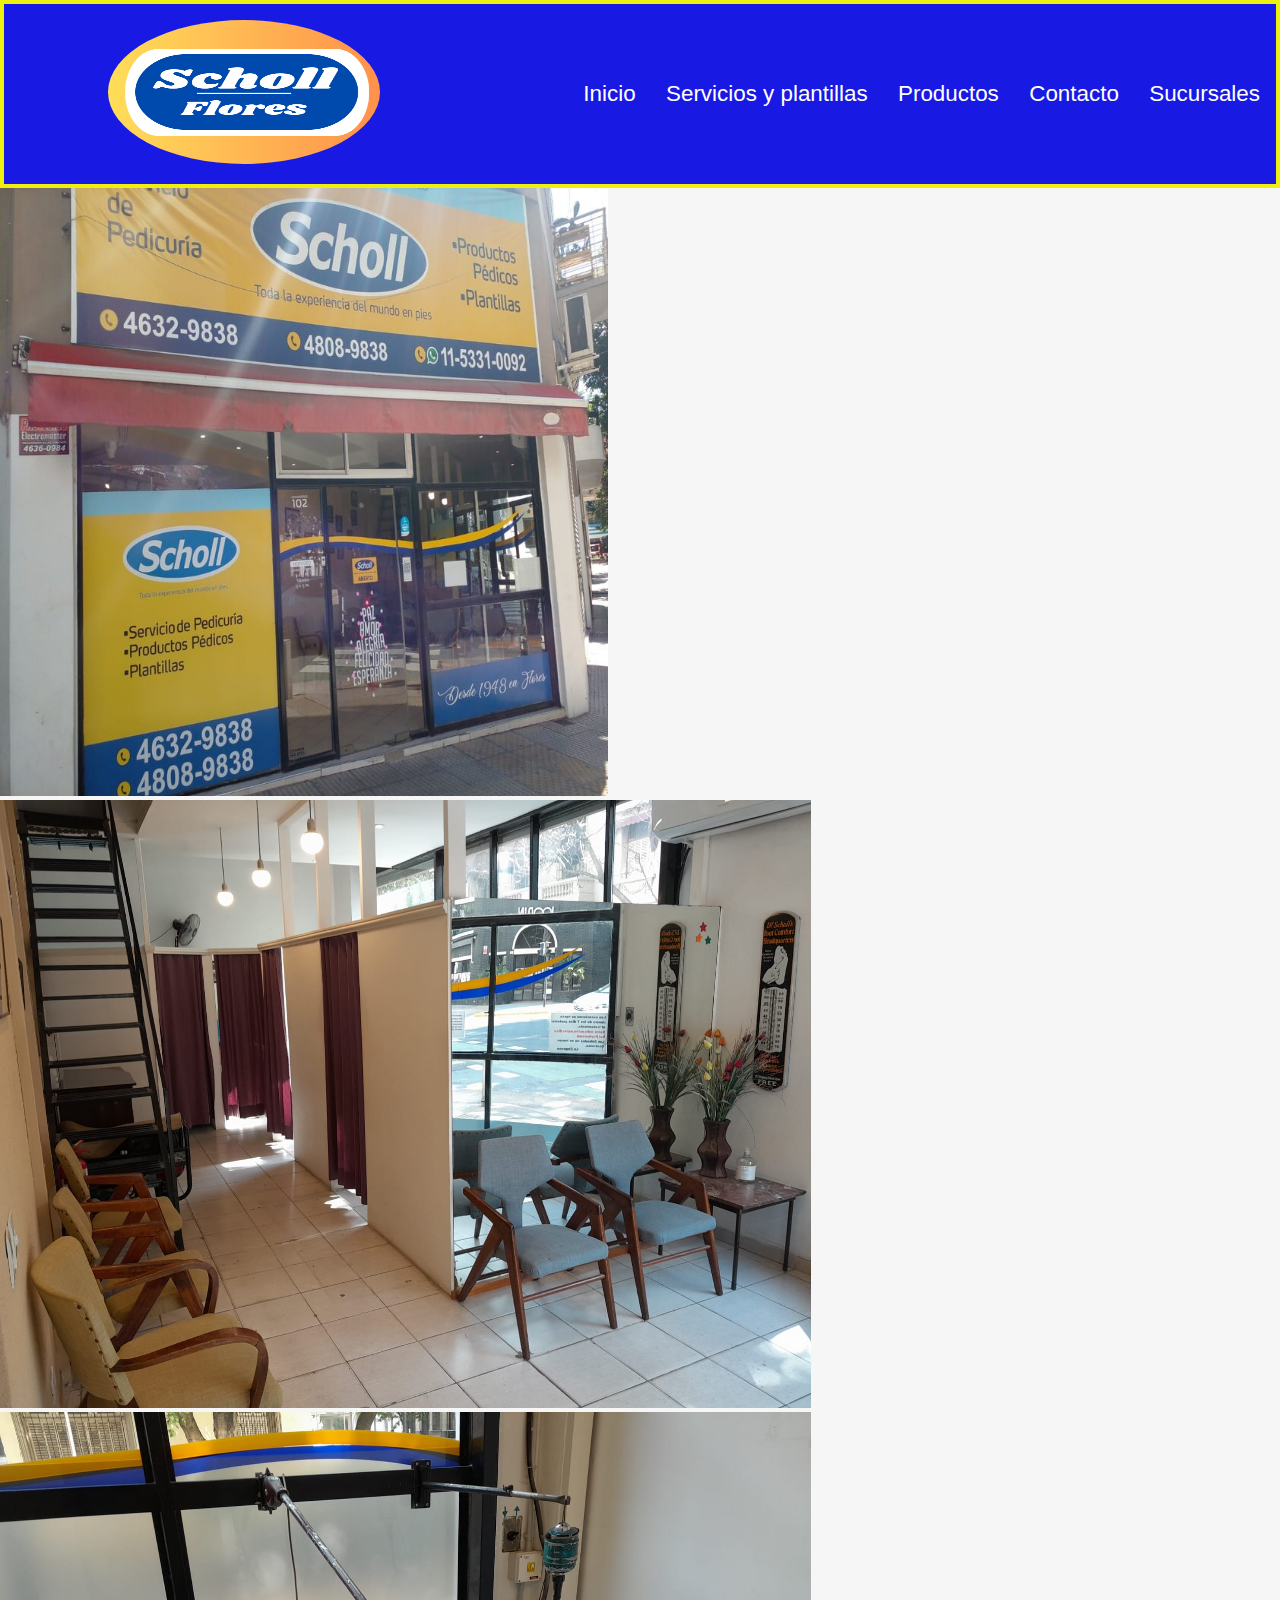
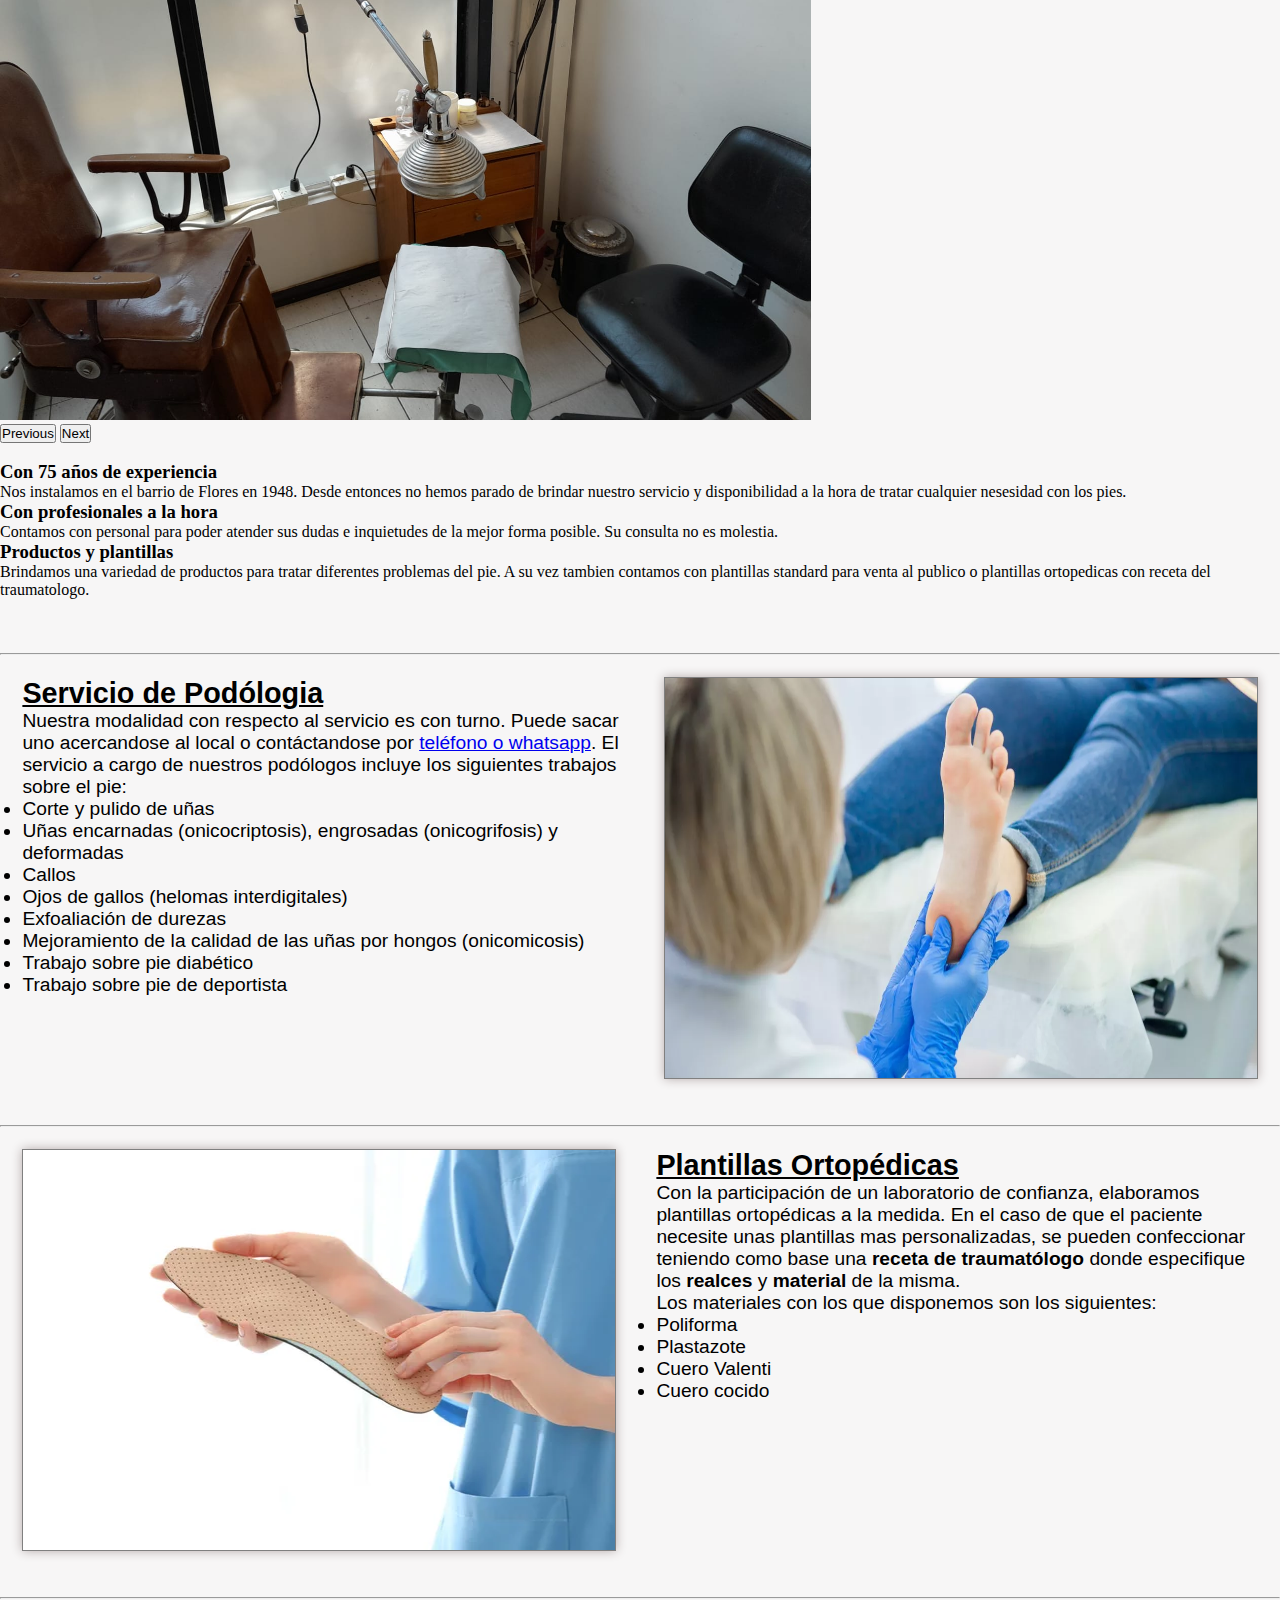
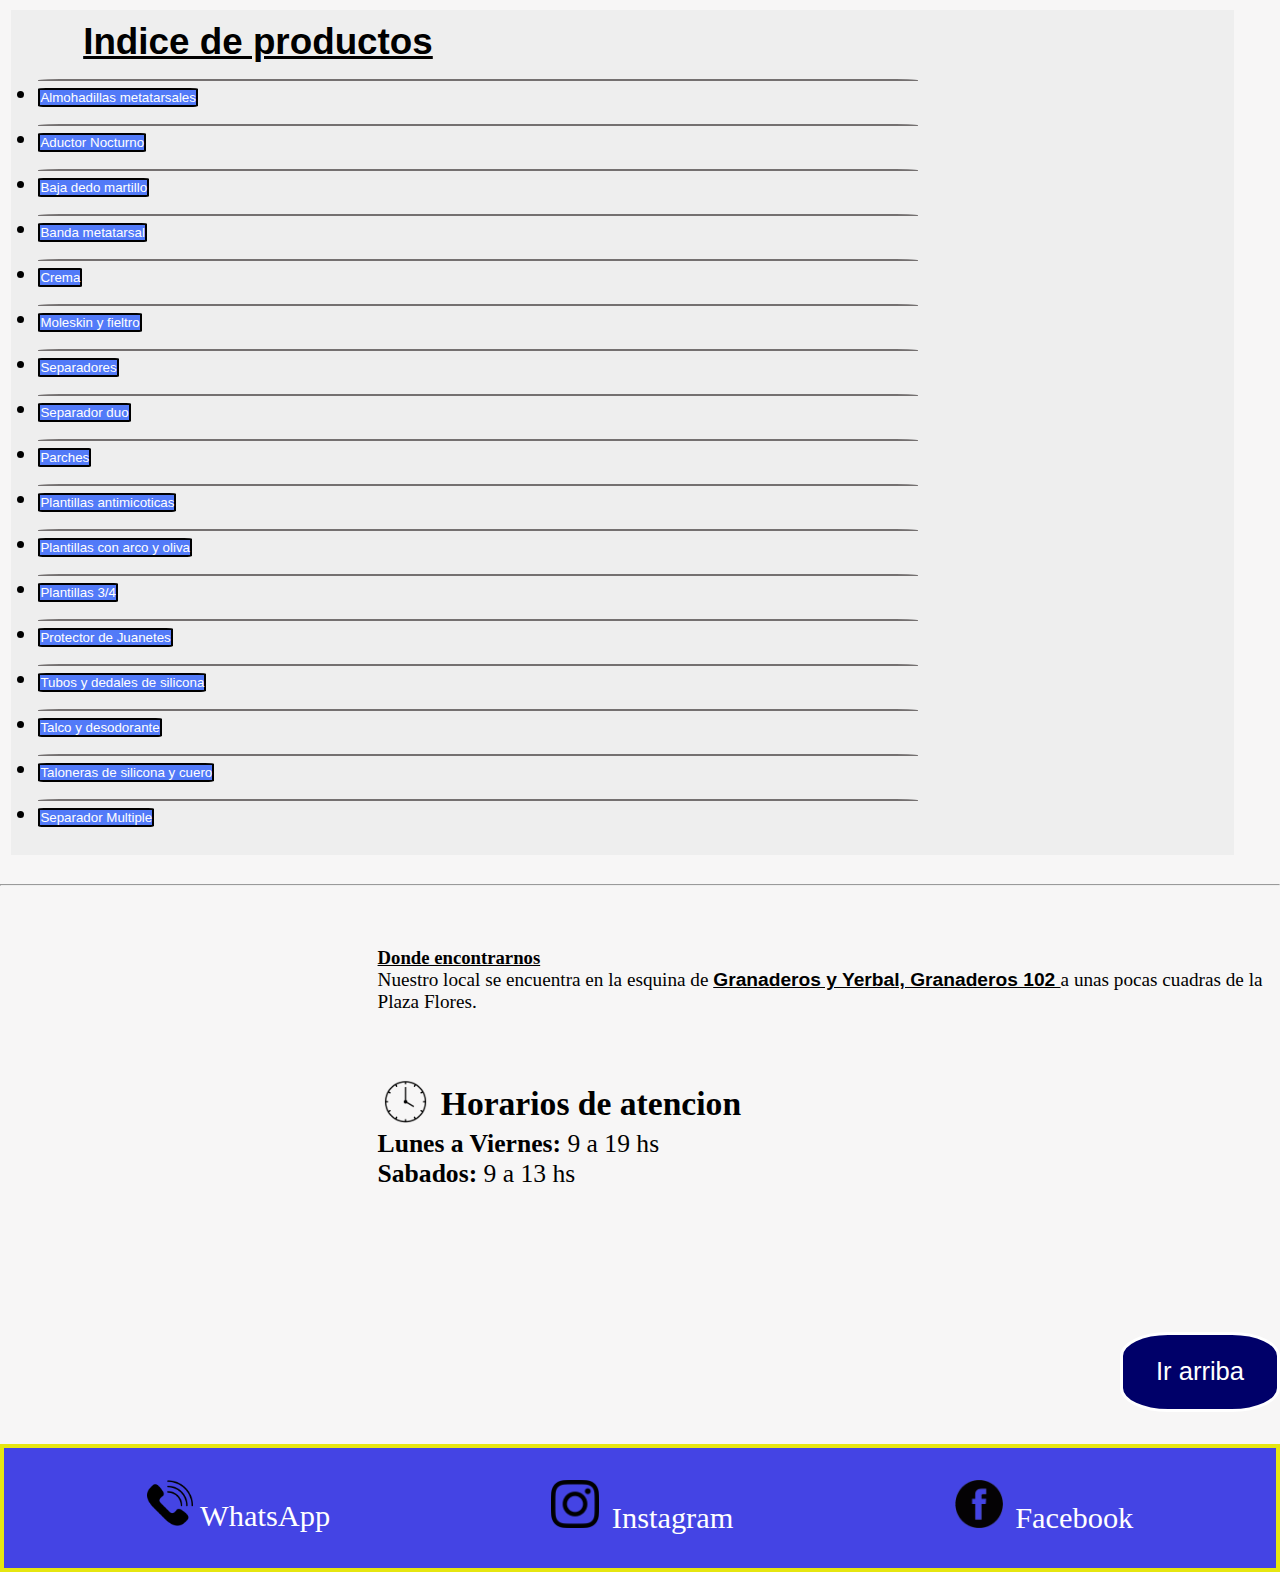
<file: paginas_web/index.html>
<!DOCTYPE html>
<html lang="en">
<head>
    <meta charset="UTF-8">
    <meta name="viewport" content="width=device-width, initial-scale=1.0">
    <link href="https://cdn.jsdelivr.net/npm/bootstrap@5.3.0/dist/css/bootstrap.min.css" rel="stylesheet" integrity="sha384-9ndCyUaIbzAi2FUVXJi0CjmCapSmO7SnpJef0486qhLnuZ2cdeRhO02iuK6FUUVM" crossorigin="anonymous">
    <title>Podologia - Scholl flores</title>
    <meta name="description" content="Servicio de podología de Scholl para tratar callos, uñas encarnadas, durezas, ojos de gallo, hongos en las uñas, entre otros, con 75 años de experiencia en Flores, CABA. ">
    <link rel="icon" href="./Imagenes/IconoScholl.ico">
    <link rel="stylesheet" href="https://cdn.jsdelivr.net/npm/bootstrap-icons@1.11.3/font/bootstrap-icons.min.css">
    <link rel="stylesheet" href="style.css">
</head>
<body>
     
<header id="vuelta-menu">
  <div >
      <a href="index.html"><img class="logo" src="./Imagenes/IconoScholl.ico" alt="Logo"></a>
  </div>

<button  id="abrir" class="abrir-menu"><i class="bi bi-list"></i></button>

<nav class="nav" id="nav">
    <button  id="cerrar" class="cerrar-menu"><i class="bi bi-x"></i></button>
    <ul class="nav-list">
      <li><a href="index.html">Inicio</a></li>
      <li><a href="#Servicios">Servicios y plantillas</a></li>
      <li><a href="#Productos">Productos</a></li>
      <li><a href="#Contacto">Contacto</a></li>
      <li><a href="sucursales.html">Sucursales</a></li>
    </ul>
  </nav>
 
</header>

<main>

 
<!--carrusel con imagenes del negocio-->
 <div class="carousel1">
<div id="carouselExampleFade" class="carousel slide carousel-fade">
  <div class="carousel-inner">
    <div class="carousel-item active">
      <img src="./Imagenes/frentelocal2.jpg" class="d-block w-100" height="630px" alt="frente del local">
    </div>
    <div class="carousel-item">
      <img src="./Imagenes/sala-de-estar2.jpeg" class="d-block w-100" height="630px"  alt="sala de estar">
    </div>
    <div class="carousel-item">
      <img src="./Imagenes/consultorio3.jpeg" class="d-block w-100" height="630px" alt="consultorio">
    </div>
  </div>
  <button class="carousel-control-prev" type="button" data-bs-target="#carouselExampleFade" data-bs-slide="prev">
    <span class="carousel-control-prev-icon" aria-hidden="true"></span>
    <span class="visually-hidden">Previous</span>
  </button>
  <button class="carousel-control-next" type="button" data-bs-target="#carouselExampleFade" data-bs-slide="next">
    <span class="carousel-control-next-icon" aria-hidden="true"></span>
    <span class="visually-hidden">Next</span>
  </button>
</div>
</div>
  <br>

<div class="container">
  <div class="row">
      <div class="col-4">
    <h3>Con 75 años de experiencia</h3>
   <p> Nos instalamos en el barrio de Flores en 1948. Desde entonces no hemos parado de brindar nuestro servicio y disponibilidad a la hora de tratar cualquier nesesidad con los pies. </p>
    </div>

   <div class="col-4"> 
    <h3>Con profesionales a la hora</h3>
   <p>
     Contamos con personal para poder atender sus dudas e inquietudes de la mejor forma posible. Su consulta no es molestia.
    </p>
    </div>

   <div class="col-4">
    <h3>Productos y plantillas</h3>
    <p>
        Brindamos una variedad de productos para tratar diferentes problemas del pie. A su vez tambien contamos con plantillas standard para venta al publico o plantillas ortopedicas con receta del traumatologo.
    </p>
    </div>
  </div>
</div>
  <br>
  <br>
  
 


<br>
<hr>

<!--Servicio de Podologia-->
<div id="Servicios"  class="servicio">
<div  >
  <h2> <ins>Servicio de Podólogia</ins> </h2>
<p>Nuestra modalidad con respecto al servicio es con turno. Puede sacar uno acercandose al local o contáctandose por <a href="#Contacto">teléfono o whatsapp</a>. El servicio a cargo de nuestros podólogos incluye los siguientes trabajos sobre el pie:</p> 
<ul>
<li>Corte y pulido de uñas</li>
<li>Uñas encarnadas (onicocriptosis), engrosadas (onicogrifosis) y deformadas</li>
<li>Callos</li>
<li>Ojos de gallos (helomas interdigitales)</li>
<li>Exfoaliación de durezas</li>
<li>Mejoramiento de la calidad de las uñas por hongos (onicomicosis)</li>
<li>Trabajo sobre pie diabético</li>
<li>Trabajo sobre pie de deportista</li>
</ul>
</div>

<div>
  <img src="./Imagenes/podologo-pies.jpg.webp" alt="imagen de podologia" class="i-podologia">
</div>

</div>

<br>
<hr>

<!--Plantillas Ortopedicas-->
<div class="plantillas-ortopedicas">
<div>
  <img src="./Imagenes/plantillas-ortopedicas.jpg" alt="plantillas ortopedicas" class="i-plantillas">
</div>
<div>
<h2> <ins>Plantillas Ortopédicas</ins></h2>
<p>Con la participación de un laboratorio de confianza, elaboramos plantillas ortopédicas a la medida.  En el caso de que el paciente necesite unas plantillas mas personalizadas, se pueden confeccionar teniendo como base una <b>receta de traumatólogo</b> donde especifique los <b>realces</b> y <b>material</b> de la misma.  </p>


<p>Los materiales con los que disponemos son los siguientes:</p>

<ul>
<li>Poliforma</li>
<li>Plastazote</li>
<li>Cuero Valenti</li>
<li>Cuero cocido</li>
</ul>
</div>
</div>

<br>
<hr>

<!--Productos-->
<div class="productos" id="Productos">
  <div>
  <h2 class="titulo-productos">Indice de productos</h2>
<ul class="ul-productos"> 

  <li><button class="boton-p-a" id="boton" onclick="mostrar();">Almohadillas metatarsales</button></li>
 <div id="img">
  <img class="productos-img" src="./Imagenes/productos/almoadillas metatarsales.jpeg" alt="Almohadillas Metatarsales"> <button class="boton-p-c" id="boton" onclick="ocultar();">Ocultar</button>
 </div>
   
 
  <li> <button class="boton-p-a" id="boton" onclick="mostrar2();">Aductor Nocturno</button></li>
   <div id="img2">
     <img class="productos-img" src="./Imagenes/productos/aductor-nocturno.jpeg" alt="Aductor Nocturno">
     <button class="boton-p-c" id="boton" onclick="ocultar2();">Ocultar</button>
 </div>

 <li> <button class="boton-p-a" id="boton" onclick="mostrar3();">Baja dedo martillo</button></li>
   <div id="img3">
     <img class="productos-img" src="./Imagenes/productos/baja dedo.jpeg" alt="Baja dedo">
     <button class="boton-p-c" id="boton" onclick="ocultar3();">Ocultar</button>
 </div>

   <li> <button class="boton-p-a" id="boton" onclick="mostrar4();">Banda metatarsal</button></li>
   <div id="img4">
     <img class="productos-img" src="./Imagenes/productos/bandas metatarsales.jpeg" alt="Banda metatarsal">
     <button class="boton-p-c" id="boton" onclick="ocultar4();">Ocultar</button>
</div>

  
  <li> <button class="boton-p-a" id="boton" onclick="mostrar5();">Crema</button></li>
   <div id="img5">
     <img class="productos-img" src="./Imagenes/productos/crema.jpeg" alt="Crema">
     <button class="boton-p-c" id="boton" onclick="ocultar5();">Ocultar</button>
 </div>
  
  
  <li> <button class="boton-p-a" id="boton" onclick="mostrar6();">Moleskin y fieltro</button></li>
  <div id="img6">
    <img class="productos-img" src="./Imagenes/productos/moleskines.jpeg" alt="moleskines y fieltro"> 
    <button class="boton-p-c"  id="boton" onclick="ocultar6();">Ocultar</button>
</div>
  
 
  <li> <button class="boton-p-a" id="boton" onclick="mostrar7();">Separadores</button></li>
  <div id="img7">
    <h5>Separadores de silicona</h5>
    <img class="productos-img" src="./Imagenes/productos/separadores.jpeg" alt="Separadores taba">
    <img  class="productos-img" src="./Imagenes/productos/separador plano.jpeg" alt="Separadores plano">
    <br>
    <br>
    <h5>Separadores de goma espuma</h5>
    <img class="productos-img" src="./Imagenes/productos/s-gomaespuma.jpeg" alt="Separadores de goma espuma">
    <button class="boton-p-c" id="boton" onclick="ocultar7();">Ocultar</button>
</div>
  
  
  <li> <button class="boton-p-a" id="boton" onclick="mostrar8();">Separador duo</button></li>
  <div id="img8">
    <img class="productos-img" src="./Imagenes/productos/separador-duo.jpeg" alt="Separador duo"> 
    <button class="boton-p-c"  id="boton" onclick="ocultar8();">Ocultar</button>
</div>
  
  
  <li> <button class="boton-p-a" id="boton" onclick="mostrar9();">Parches</button></li>
  <div id="img9">
    <img class="productos-img" src="./Imagenes/productos/parches.jpeg" alt="Parches"> 
    <button class="boton-p-c" id="boton" onclick="ocultar9();">Ocultar</button>
</div>
  
  <li> <button class="boton-p-a" id="boton" onclick="mostrar10();">Plantillas antimicoticas</button></li>
  <div id="img10">
    <img class="productos-img" src="./Imagenes/productos/plantilla-simple.jpeg" alt="Plantillas antimicoticas"> 
    <button class="boton-p-c"  id="boton" onclick="ocultar10();">Ocultar</button>
</div>
  
  <li> <button class="boton-p-a" id="boton" onclick="mostrar11();">Plantillas con arco y oliva</button></li>
  <div id="img11">
    <img class="productos-img" src="./Imagenes/productos/plantilla-pplano.jpeg" alt="Plantillas con arco y oliva"> 
    <button class="boton-p-c" id="boton" onclick="ocultar11();">Ocultar</button>
</div>
  
  <li> <button class="boton-p-a" id="boton" onclick="mostrar12();">Plantillas 3/4</button></li>
  <div id="img12">
    <img class="productos-img" src="./Imagenes/productos/plantilla3-4.1.jpeg" alt="Plantillas tres cuartos"> 
    <img class="productos-img" src="./Imagenes/productos/plantillas3-4.2.jpeg" alt="Plantillas tres cuartos"> 
    <button class="boton-p-c" id="boton" onclick="ocultar12();">Ocultar</button>
</div>


  <li> <button class="boton-p-a" id="boton" onclick="mostrar13();">Protector de Juanetes</button></li>
  <div id="img13">
    <h5>Protector de silicona</h5>
    <img class="productos-img" src="./Imagenes/productos/protector-juanete.jpeg" alt="Protector de juanete de silicona"> 
    <h5>Protector de latex</h5>
    <img class="productos-img" src="./Imagenes/productos/protector-juanete2.jpeg" alt="Protector de juanete de latex"> 
    <button class="boton-p-c" id="boton" onclick="ocultar13();">Ocultar</button>
</div>
  
  <li> <button class="boton-p-a" id="boton" onclick="mostrar14();">Tubos y dedales de silicona</button></li>
  <div id="img14">
    <h5>Tubos de silicona</h5>
    <img class="productos-img" src="./Imagenes/productos/tubo de silicona.jpeg" alt="Tubos de silicona"> 
    <h5>Dedales de silicona</h5>
    <img class="productos-img" src="./Imagenes/productos/dedal.jpeg" alt="Dedales de silicona"> 
    <button class="boton-p-c" id="boton" onclick="ocultar14();">Ocultar</button>
</div>
 
  <li> <button class="boton-p-a" id="boton" onclick="mostrar15();">Talco y desodorante</button></li>
  <div id="img15">
    <h5>Talco</h5>
    <img class="productos-img" src="./Imagenes/productos/talco.jpeg" alt="Talco"> 
    <h5>Desodorante</h5>
    <img class="productos-img" src="./Imagenes/productos/desosodorante.jpeg" alt="Desodorante"> 
    <button class="boton-p-c" id="boton" onclick="ocultar15();">Ocultar</button>
</div>
 
  
  <li> <button class="boton-p-a" id="boton" onclick="mostrar16();">Taloneras de silicona y cuero</button></li>
  <div id="img16">
    <h5>Taloneras de silicona</h5>
    <img class="productos-img" src="./Imagenes/productos/talonera-silicona.jpeg" alt="Taloneras de silicona"> 
    <h5>Taloneras de cuero</h5>
    <img class="productos-img" src="./Imagenes/productos/taloneras-latex.jpeg" alt="Dedales de silicona"> 
    <button class="boton-p-c" id="boton" onclick="ocultar16();">Ocultar</button>
</div>

<li> <button class="boton-p-a" id="boton" onclick="mostrar17();">Separador Multiple</button></li>
<div id="img17">
  <img class="productos-img" src="./Imagenes/productos/guante-silicona.jpeg" alt="Separador multiple">  
  <button class="boton-p-c" id="boton" onclick="ocultar17();">Ocultar</button>
</div>

 </ul>
 </div>

 </div>
  
 </div>
</div>

  

</div>
</div>
</div>

<!--Ubicacion/telefonos/horarios del negocio-->
<br>
<hr>
<div class="ubicacion">
  <div>
    <h3 > <ins>Donde encontrarnos</ins> </h3>
<p>Nuestro local se encuentra en la esquina de <b class="dire-exacta">Granaderos y Yerbal, Granaderos 102 </b> a unas pocas cuadras de la Plaza Flores.

  <div class="horarios-posicion"> 
    <div class="horarios">
     <img src="./Imagenes/reloj.png" alt="reloj" class="icono-reloj">
     <h4>Horarios de atencion</h4>
    </div>
     
    <p>
        <b>Lunes a Viernes:</b> 9 a 19 hs  <br>
        <b>Sabados:</b> 9 a 13 hs
   </p> 
   </div>
</p>
  </div>


<div>
<iframe src="https://www.google.com/maps/embed?pb=!1m18!1m12!1m3!1d686.0409404314229!2d-58.459946889200474!3d-34.62635261823812!2m3!1f0!2f0!3f0!3m2!1i1024!2i768!4f13.1!3m3!1m2!1s0x95bcca25d685b50d%3A0x795df51abf873f72!2sCasa%20Scholl!5e0!3m2!1ses!2sar!4v1684162382368!5m2!1ses!2sar" width="320" height="320" style="border:0;" allowfullscreen="" loading="lazy" referrerpolicy="no-referrer-when-downgrade"></iframe>
</div>

</div>


<a href="#vuelta-menu" >

<button class="arriba">Ir arriba</button>
</a>  



</main>

<footer class="footer">

<div  id="Contacto"   class="donde">

<div class="contacto"> 
 <div>
  <div class="redes">
     <a href="https://wa.me/541153310092?text=Hola,%20me%20gustar%C3%ADa%20pedir%20un%20turno%20para%20el%20servicio%20de%20podolog%C3%ADa,%20gracias" target="_blank">
        <img src="./Imagenes/telefono.png" alt="telefono" class="icono-telefono">
        WhatsApp</a> 
  </div> 
 </div>

 <div class="redes">

  <a href="https://www.instagram.com/scholl.flores?igsh=MTl3MGs3NHc4dWliZA==" target="_blank">
    <img src="./Imagenes/logo-insta.png" alt="Icono Instagram" class="icono-insta">
    Instagram
  </a>
 </div>
 
 <div class="redes">
    <a href="https://www.facebook.com/profile.php?id=61566928114143" target="_blank">
      <img src="./Imagenes/Facebook.png" alt="logo facebook" class="icono-insta">
      Facebook
    </a>
 </div>
  
  </div>
 
</div>

</footer>

<script src="https://cdn.jsdelivr.net/npm/@popperjs/core@2.11.8/dist/umd/popper.min.js" integrity="sha384-I7E8VVD/ismYTF4hNIPjVp/Zjvgyol6VFvRkX/vR+Vc4jQkC+hVqc2pM8ODewa9r" crossorigin="anonymous"></script>
<script src="https://cdn.jsdelivr.net/npm/bootstrap@5.3.0/dist/js/bootstrap.min.js" integrity="sha384-fbbOQedDUMZZ5KreZpsbe1LCZPVmfTnH7ois6mU1QK+m14rQ1l2bGBq41eYeM/fS" crossorigin="anonymous"></script>

<script src="main.js"></script>

</body>



</html>
</file>
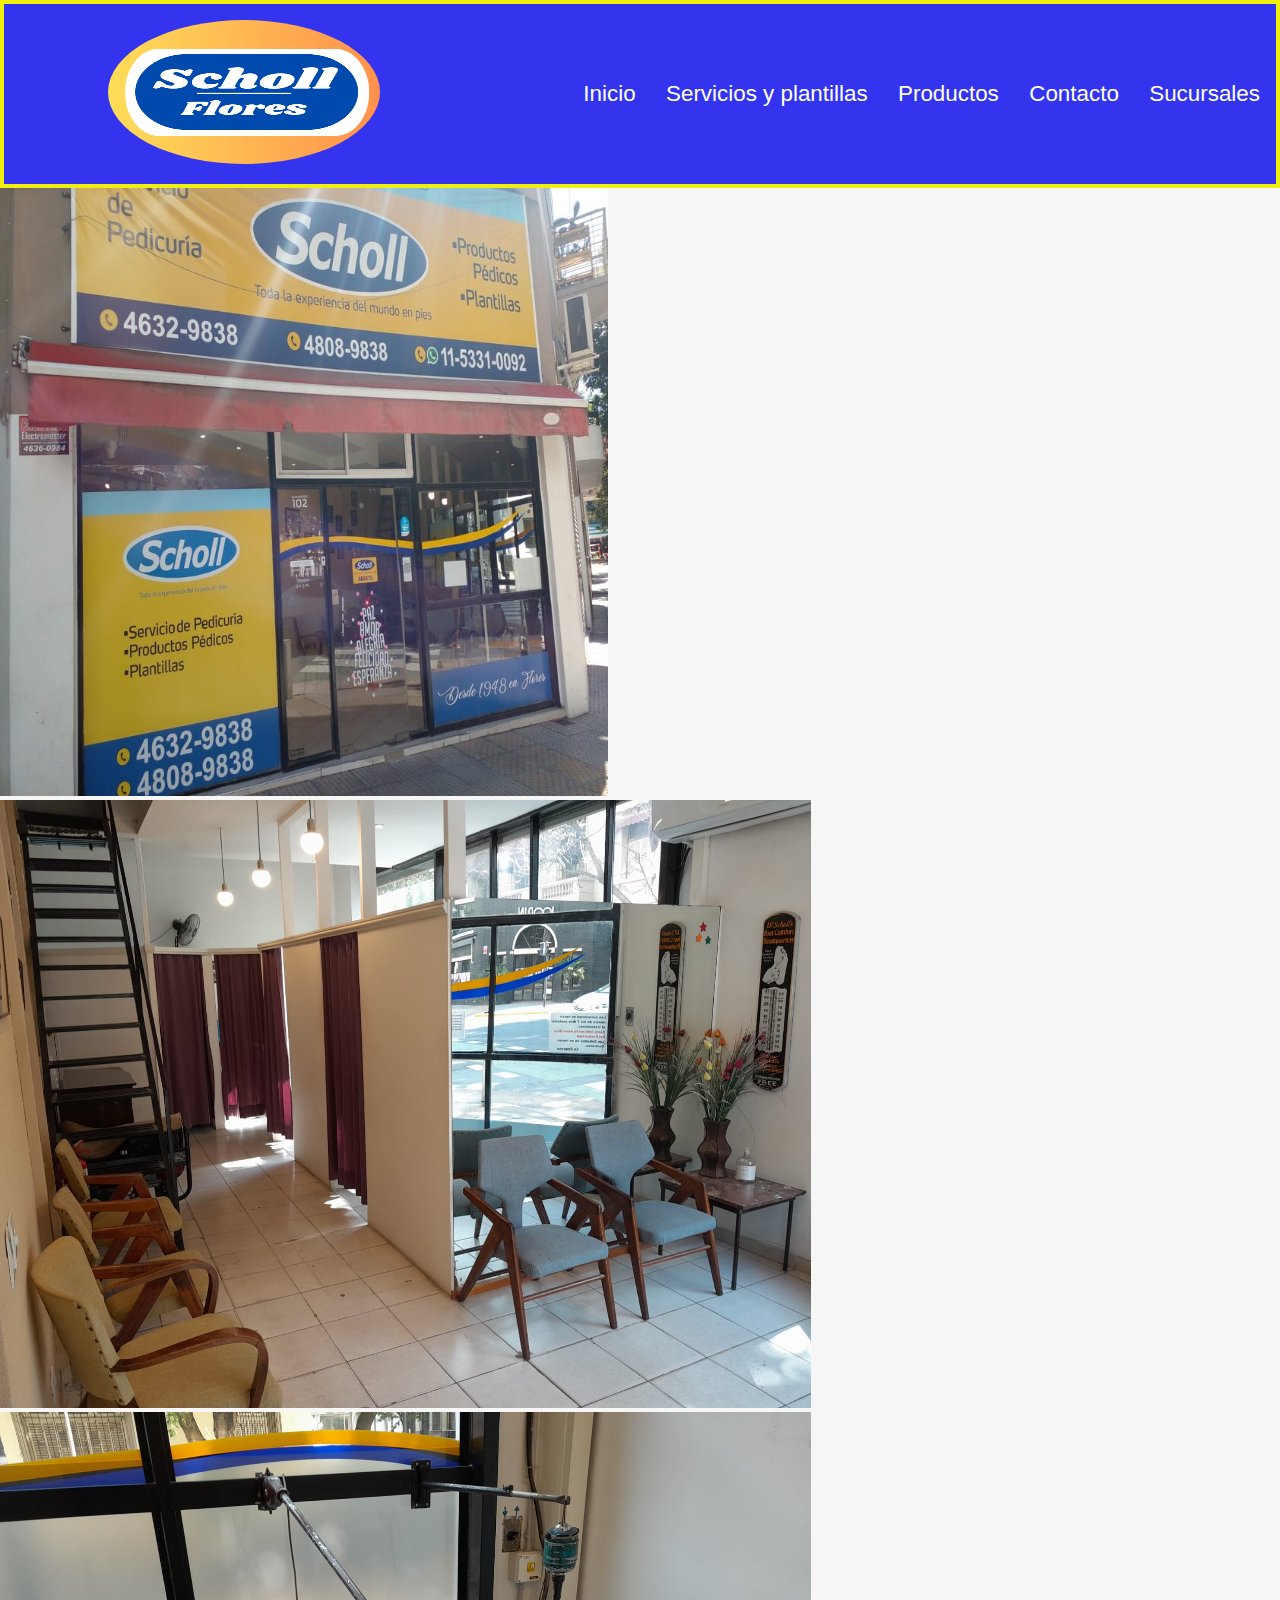
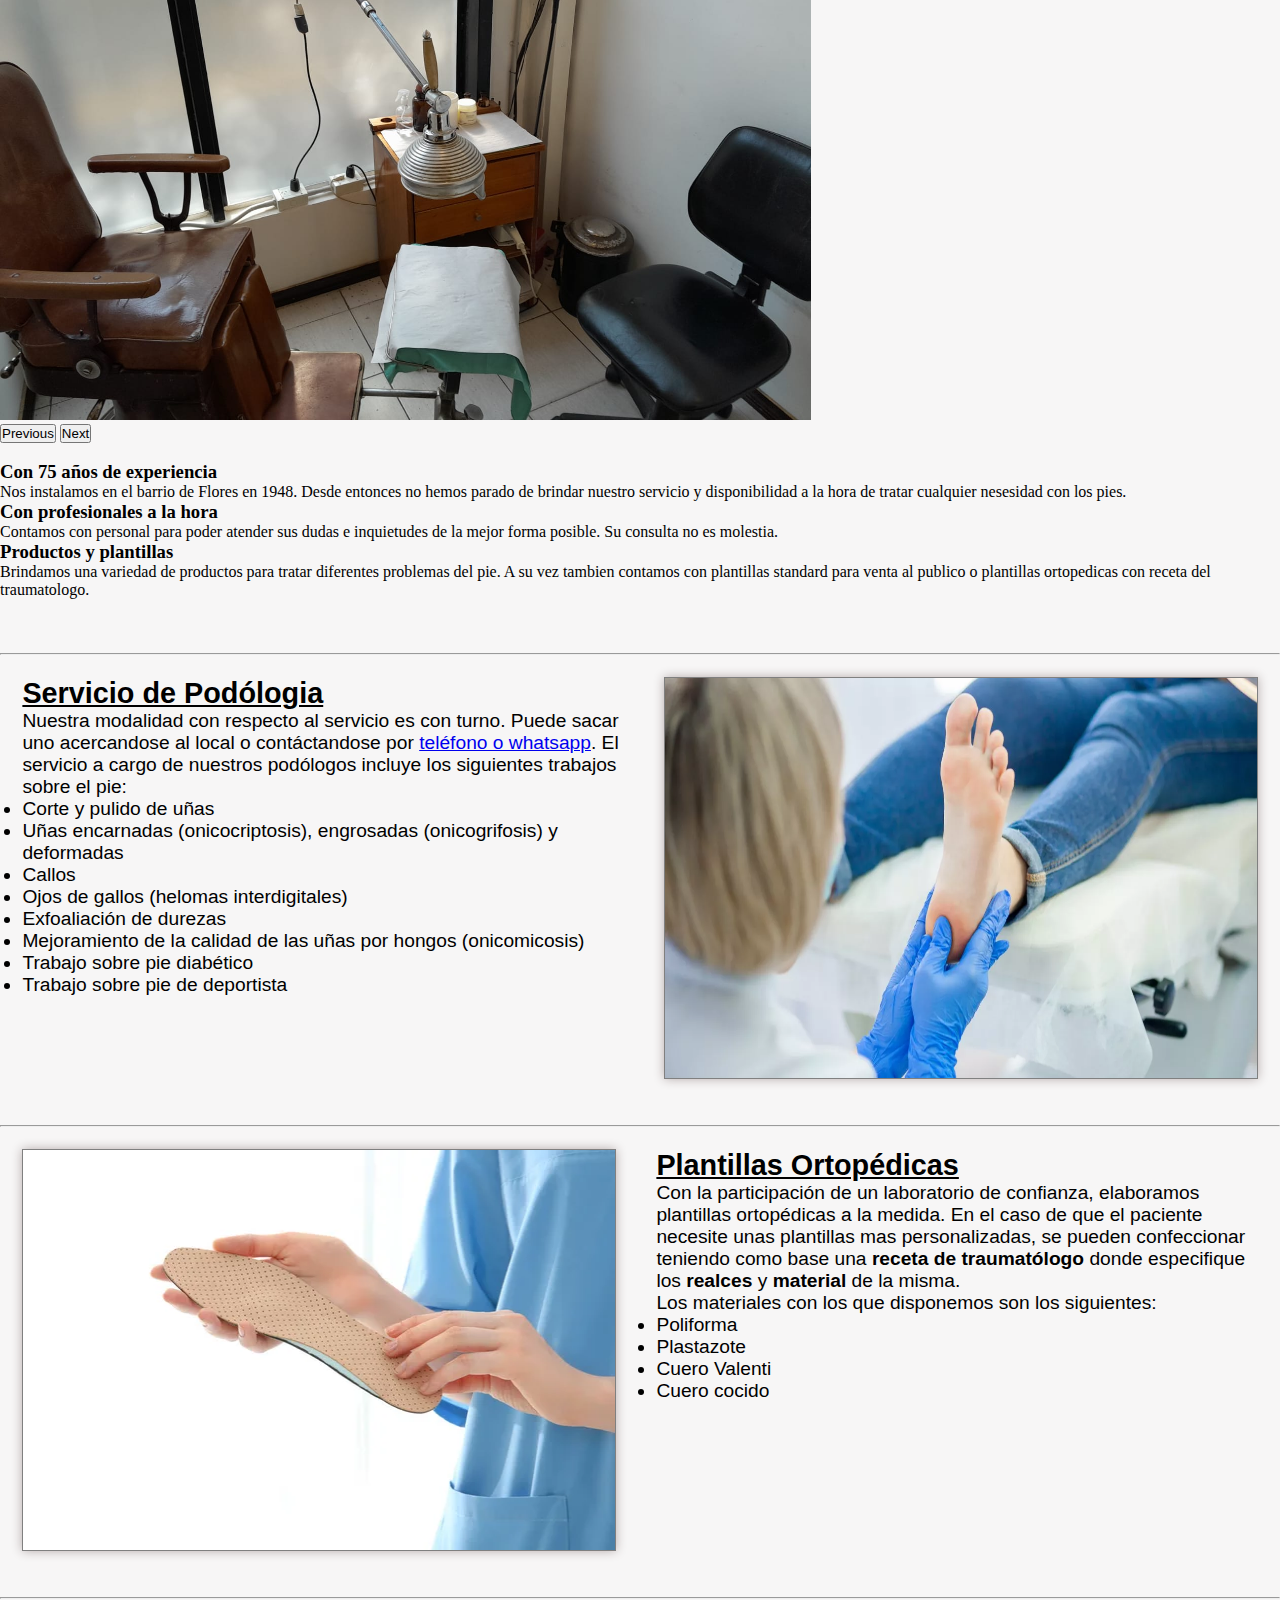
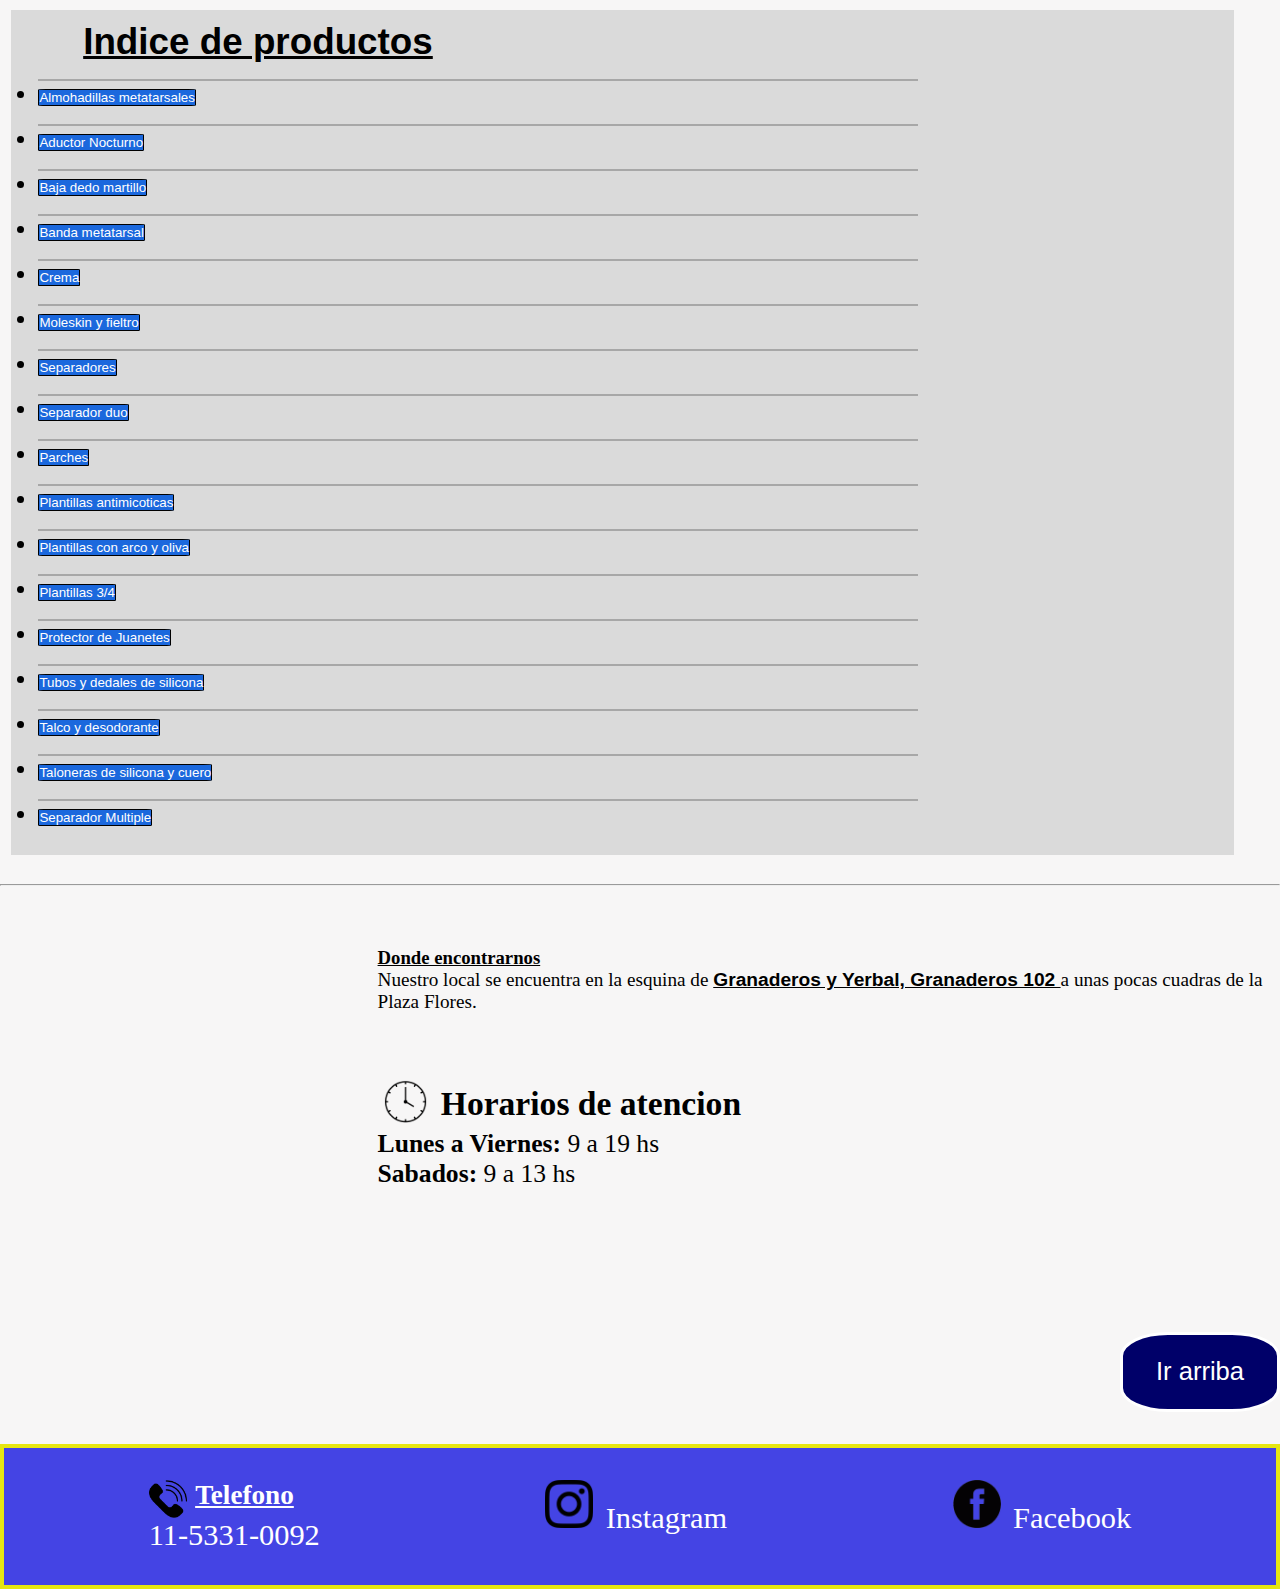
<file: paginas_web/HTML/index.html>
<!DOCTYPE html>
<html lang="en">
<head>
    <meta charset="UTF-8">
    <meta name="viewport" content="width=device-width, initial-scale=1.0">
    <link href="https://cdn.jsdelivr.net/npm/bootstrap@5.3.0/dist/css/bootstrap.min.css" rel="stylesheet" integrity="sha384-9ndCyUaIbzAi2FUVXJi0CjmCapSmO7SnpJef0486qhLnuZ2cdeRhO02iuK6FUUVM" crossorigin="anonymous">
    <title>Podologia - Scholl flores</title>
    <meta name="description" content="Servicio de podología de Scholl para tratar callos, uñas encarnadas, durezas, ojos de gallo, hongos en las uñas, entre otros, con 75 años de experiencia en Flores, CABA. ">
    <link rel="icon" href="../Imagenes/IconoScholl.ico">
    <link rel="stylesheet" href="https://cdn.jsdelivr.net/npm/bootstrap-icons@1.11.3/font/bootstrap-icons.min.css">
    <link rel="stylesheet" href="style.css">
</head>
<body>
     
<header id="vuelta-menu">
  <div >
      <a href="index.html"><img class="logo" src="../Imagenes/IconoScholl.ico" alt="Logo"></a>
  </div>

<button  id="abrir" class="abrir-menu"><i class="bi bi-list"></i></button>

<nav class="nav" id="nav">
    <button  id="cerrar" class="cerrar-menu"><i class="bi bi-x"></i></button>
    <ul class="nav-list">
      <li><a href="index.html">Inicio</a></li>
      <li><a href="#Servicios">Servicios y plantillas</a></li>
      <li><a href="#Productos">Productos</a></li>
      <li><a href="#Contacto">Contacto</a></li>
      <li><a href="sucursales.html">Sucursales</a></li>
    </ul>
  </nav>
 
</header>

<main>

 
<!--carrusel con imagenes del negocio-->
 <div class="carousel1">
<div id="carouselExampleFade" class="carousel slide carousel-fade">
  <div class="carousel-inner">
    <div class="carousel-item active">
      <img src="../Imagenes/frentelocal2.jpg" class="d-block w-100" height="630px" alt="frente del local">
    </div>
    <div class="carousel-item">
      <img src="../Imagenes/sala-de-estar2.jpeg" class="d-block w-100" height="630px"  alt="sala de estar">
    </div>
    <div class="carousel-item">
      <img src="../Imagenes/consultorio3.jpeg" class="d-block w-100" height="630px" alt="consultorio">
    </div>
  </div>
  <button class="carousel-control-prev" type="button" data-bs-target="#carouselExampleFade" data-bs-slide="prev">
    <span class="carousel-control-prev-icon" aria-hidden="true"></span>
    <span class="visually-hidden">Previous</span>
  </button>
  <button class="carousel-control-next" type="button" data-bs-target="#carouselExampleFade" data-bs-slide="next">
    <span class="carousel-control-next-icon" aria-hidden="true"></span>
    <span class="visually-hidden">Next</span>
  </button>
</div>
</div>
  <br>

<div class="container">
  <div class="row">
      <div class="col-4">
    <h3>Con 75 años de experiencia</h3>
   <p> Nos instalamos en el barrio de Flores en 1948. Desde entonces no hemos parado de brindar nuestro servicio y disponibilidad a la hora de tratar cualquier nesesidad con los pies. </p>
    </div>

   <div class="col-4"> 
    <h3>Con profesionales a la hora</h3>
   <p>
     Contamos con personal para poder atender sus dudas e inquietudes de la mejor forma posible. Su consulta no es molestia.
    </p>
    </div>

   <div class="col-4">
    <h3>Productos y plantillas</h3>
    <p>
        Brindamos una variedad de productos para tratar diferentes problemas del pie. A su vez tambien contamos con plantillas standard para venta al publico o plantillas ortopedicas con receta del traumatologo.
    </p>
    </div>
  </div>
</div>
  <br>
  <br>
  
 


<br>
<hr>

<!--Servicio de Podologia-->
<div id="Servicios"  class="servicio">
<div  >
  <h2> <ins>Servicio de Podólogia</ins> </h2>
<p>Nuestra modalidad con respecto al servicio es con turno. Puede sacar uno acercandose al local o contáctandose por <a href="#Contacto">teléfono o whatsapp</a>. El servicio a cargo de nuestros podólogos incluye los siguientes trabajos sobre el pie:</p> 
<ul>
<li>Corte y pulido de uñas</li>
<li>Uñas encarnadas (onicocriptosis), engrosadas (onicogrifosis) y deformadas</li>
<li>Callos</li>
<li>Ojos de gallos (helomas interdigitales)</li>
<li>Exfoaliación de durezas</li>
<li>Mejoramiento de la calidad de las uñas por hongos (onicomicosis)</li>
<li>Trabajo sobre pie diabético</li>
<li>Trabajo sobre pie de deportista</li>
</ul>
</div>

<div>
  <img src="../Imagenes/podologo-pies.jpg.webp" alt="imagen de podologia" class="i-podologia">
</div>

</div>

<br>
<hr>

<!--Plantillas Ortopedicas-->
<div class="plantillas-ortopedicas">
<div>
  <img src="../Imagenes/plantillas-ortopedicas.jpg" alt="plantillas ortopedicas" class="i-plantillas">
</div>
<div>
<h2> <ins>Plantillas Ortopédicas</ins></h2>
<p>Con la participación de un laboratorio de confianza, elaboramos plantillas ortopédicas a la medida.  En el caso de que el paciente necesite unas plantillas mas personalizadas, se pueden confeccionar teniendo como base una <b>receta de traumatólogo</b> donde especifique los <b>realces</b> y <b>material</b> de la misma.  </p>


<p>Los materiales con los que disponemos son los siguientes:</p>

<ul>
<li>Poliforma</li>
<li>Plastazote</li>
<li>Cuero Valenti</li>
<li>Cuero cocido</li>
</ul>
</div>
</div>

<br>
<hr>

<!--Productos-->
<div class="productos" id="Productos">
  <div>
  <h2 class="titulo-productos">Indice de productos</h2>
<ul class="ul-productos"> 

  <li><button class="boton-p-a" id="boton" onclick="mostrar();">Almohadillas metatarsales</button></li>
 <div id="img">
  <img class="productos-img" src="../Imagenes/productos/almoadillas metatarsales.jpeg" alt="Almohadillas Metatarsales"> <button class="boton-p-c" id="boton" onclick="ocultar();">Ocultar</button>
 </div>
   
 
  <li> <button class="boton-p-a" id="boton" onclick="mostrar2();">Aductor Nocturno</button></li>
   <div id="img2">
     <img class="productos-img" src="../Imagenes/productos/aductor-nocturno.jpeg" alt="Aductor Nocturno">
     <button class="boton-p-c" id="boton" onclick="ocultar2();">Ocultar</button>
 </div>

 <li> <button class="boton-p-a" id="boton" onclick="mostrar3();">Baja dedo martillo</button></li>
   <div id="img3">
     <img class="productos-img" src="../Imagenes/productos/baja dedo.jpeg" alt="Baja dedo">
     <button class="boton-p-c" id="boton" onclick="ocultar3();">Ocultar</button>
 </div>

   <li> <button class="boton-p-a" id="boton" onclick="mostrar4();">Banda metatarsal</button></li>
   <div id="img4">
     <img class="productos-img" src="../Imagenes/productos/bandas metatarsales.jpeg" alt="Banda metatarsal">
     <button class="boton-p-c" id="boton" onclick="ocultar4();">Ocultar</button>
</div>

  
  <li> <button class="boton-p-a" id="boton" onclick="mostrar5();">Crema</button></li>
   <div id="img5">
     <img class="productos-img" src="../Imagenes/productos/crema.jpeg" alt="Crema">
     <button class="boton-p-c" id="boton" onclick="ocultar5();">Ocultar</button>
 </div>
  
  
  <li> <button class="boton-p-a" id="boton" onclick="mostrar6();">Moleskin y fieltro</button></li>
  <div id="img6">
    <img class="productos-img" src="../Imagenes/productos/moleskines.jpeg" alt="moleskines y fieltro"> 
    <button class="boton-p-c"  id="boton" onclick="ocultar6();">Ocultar</button>
</div>
  
 
  <li> <button class="boton-p-a" id="boton" onclick="mostrar7();">Separadores</button></li>
  <div id="img7">
    <h5>Separadores de silicona</h5>
    <img class="productos-img" src="../Imagenes/productos/separadores.jpeg" alt="Separadores taba">
    <img  class="productos-img" src="../Imagenes/productos/separador plano.jpeg" alt="Separadores plano">
    <br>
    <br>
    <h5>Separadores de goma espuma</h5>
    <img class="productos-img" src="../Imagenes/productos/s-gomaespuma.jpeg" alt="Separadores de goma espuma">
    <button class="boton-p-c" id="boton" onclick="ocultar7();">Ocultar</button>
</div>
  
  
  <li> <button class="boton-p-a" id="boton" onclick="mostrar8();">Separador duo</button></li>
  <div id="img8">
    <img class="productos-img" src="../Imagenes/productos/separador-duo.jpeg" alt="Separador duo"> 
    <button class="boton-p-c"  id="boton" onclick="ocultar8();">Ocultar</button>
</div>
  
  
  <li> <button class="boton-p-a" id="boton" onclick="mostrar9();">Parches</button></li>
  <div id="img9">
    <img class="productos-img" src="../Imagenes/productos/parches.jpeg" alt="Parches"> 
    <button class="boton-p-c" id="boton" onclick="ocultar9();">Ocultar</button>
</div>
  
  <li> <button class="boton-p-a" id="boton" onclick="mostrar10();">Plantillas antimicoticas</button></li>
  <div id="img10">
    <img class="productos-img" src="../Imagenes/productos/plantilla-simple.jpeg" alt="Plantillas antimicoticas"> 
    <button class="boton-p-c"  id="boton" onclick="ocultar10();">Ocultar</button>
</div>
  
  <li> <button class="boton-p-a" id="boton" onclick="mostrar11();">Plantillas con arco y oliva</button></li>
  <div id="img11">
    <img class="productos-img" src="../Imagenes/productos/plantilla-pplano.jpeg" alt="Plantillas con arco y oliva"> 
    <button class="boton-p-c" id="boton" onclick="ocultar11();">Ocultar</button>
</div>
  
  <li> <button class="boton-p-a" id="boton" onclick="mostrar12();">Plantillas 3/4</button></li>
  <div id="img12">
    <img class="productos-img" src="../Imagenes/productos/plantilla3-4.1.jpeg" alt="Plantillas tres cuartos"> 
    <img class="productos-img" src="../Imagenes/productos/plantillas3-4.2.jpeg" alt="Plantillas tres cuartos"> 
    <button class="boton-p-c" id="boton" onclick="ocultar12();">Ocultar</button>
</div>


  <li> <button class="boton-p-a" id="boton" onclick="mostrar13();">Protector de Juanetes</button></li>
  <div id="img13">
    <h5>Protector de silicona</h5>
    <img class="productos-img" src="../Imagenes/productos/protector-juanete.jpeg" alt="Protector de juanete de silicona"> 
    <h5>Protector de latex</h5>
    <img class="productos-img" src="../Imagenes/productos/protector-juanete2.jpeg" alt="Protector de juanete de latex"> 
    <button class="boton-p-c" id="boton" onclick="ocultar13();">Ocultar</button>
</div>
  
  <li> <button class="boton-p-a" id="boton" onclick="mostrar14();">Tubos y dedales de silicona</button></li>
  <div id="img14">
    <h5>Tubos de silicona</h5>
    <img class="productos-img" src="../Imagenes/productos/tubo de silicona.jpeg" alt="Tubos de silicona"> 
    <h5>Dedales de silicona</h5>
    <img class="productos-img" src="../Imagenes/productos/dedal.jpeg" alt="Dedales de silicona"> 
    <button class="boton-p-c" id="boton" onclick="ocultar14();">Ocultar</button>
</div>
 
  <li> <button class="boton-p-a" id="boton" onclick="mostrar15();">Talco y desodorante</button></li>
  <div id="img15">
    <h5>Talco</h5>
    <img class="productos-img" src="../Imagenes/productos/talco.jpeg" alt="Talco"> 
    <h5>Desodorante</h5>
    <img class="productos-img" src="../Imagenes/productos/desosodorante.jpeg" alt="Desodorante"> 
    <button class="boton-p-c" id="boton" onclick="ocultar15();">Ocultar</button>
</div>
 
  
  <li> <button class="boton-p-a" id="boton" onclick="mostrar16();">Taloneras de silicona y cuero</button></li>
  <div id="img16">
    <h5>Taloneras de silicona</h5>
    <img class="productos-img" src="../Imagenes/productos/talonera-silicona.jpeg" alt="Taloneras de silicona"> 
    <h5>Taloneras de cuero</h5>
    <img class="productos-img" src="../Imagenes/productos/taloneras-latex.jpeg" alt="Dedales de silicona"> 
    <button class="boton-p-c" id="boton" onclick="ocultar16();">Ocultar</button>
</div>

<li> <button class="boton-p-a" id="boton" onclick="mostrar17();">Separador Multiple</button></li>
<div id="img17">
  <img class="productos-img" src="../Imagenes/productos/guante-silicona.jpeg" alt="Separador multiple">  
  <button class="boton-p-c" id="boton" onclick="ocultar17();">Ocultar</button>
</div>

 </ul>
 </div>

 </div>
  
 </div>
</div>

  

</div>
</div>
</div>

<!--Ubicacion/telefonos/horarios del negocio-->
<br>
<hr>
<div class="ubicacion">
  <div>
    <h3 > <ins>Donde encontrarnos</ins> </h3>
<p>Nuestro local se encuentra en la esquina de <b class="dire-exacta">Granaderos y Yerbal, Granaderos 102 </b> a unas pocas cuadras de la Plaza Flores.

  <div class="horarios-posicion"> 
    <div class="horarios">
     <img src="../Imagenes/reloj.png" alt="reloj" class="icono-reloj">
     <h4>Horarios de atencion</h4>
    </div>
     
    <p>
        <b>Lunes a Viernes:</b> 9 a 19 hs  <br>
        <b>Sabados:</b> 9 a 13 hs
   </p> 
   </div>
</p>
  </div>


<div>
<iframe src="https://www.google.com/maps/embed?pb=!1m18!1m12!1m3!1d686.0409404314229!2d-58.459946889200474!3d-34.62635261823812!2m3!1f0!2f0!3f0!3m2!1i1024!2i768!4f13.1!3m3!1m2!1s0x95bcca25d685b50d%3A0x795df51abf873f72!2sCasa%20Scholl!5e0!3m2!1ses!2sar!4v1684162382368!5m2!1ses!2sar" width="320" height="320" style="border:0;" allowfullscreen="" loading="lazy" referrerpolicy="no-referrer-when-downgrade"></iframe>
</div>

</div>


<a href="#vuelta-menu" >

<button class="arriba">Ir arriba</button>
</a>  



</main>

<footer class="footer">

<div  id="Contacto"   class="donde">

<div class="contacto"> 
 <div>
  <div class="sub-contacto">
    <img src="../Imagenes/telefono.png" alt="telefono" class="icono-telefono">
     <h4>Telefono</h4> 
  </div>
   <p>   
    11-5331-0092 
 </p> 
 </div>

 <div class="redes">

  <a href="https://www.instagram.com/scholl_flores?utm_source=ig_web_button_share_sheet&igsh=ZDNlZDc0MzIxNw==" target="_blank">
    <img src="../Imagenes/logo-insta.png" alt="Icono Instagram" class="icono-insta">
    Instagram
  </a>
 </div>
 
 <div class="redes">
    <a href="https://www.facebook.com/profile.php?id=61566928114143" target="_blank">
      <img src="../Imagenes/Facebook.png" alt="logo facebook" class="icono-insta">
      Facebook
    </a>
 </div>
  
  </div>
 
</div>

</footer>

<script src="https://cdn.jsdelivr.net/npm/@popperjs/core@2.11.8/dist/umd/popper.min.js" integrity="sha384-I7E8VVD/ismYTF4hNIPjVp/Zjvgyol6VFvRkX/vR+Vc4jQkC+hVqc2pM8ODewa9r" crossorigin="anonymous"></script>
<script src="https://cdn.jsdelivr.net/npm/bootstrap@5.3.0/dist/js/bootstrap.min.js" integrity="sha384-fbbOQedDUMZZ5KreZpsbe1LCZPVmfTnH7ois6mU1QK+m14rQ1l2bGBq41eYeM/fS" crossorigin="anonymous"></script>

<script src="main.js"></script>

</body>



</html>
</file>
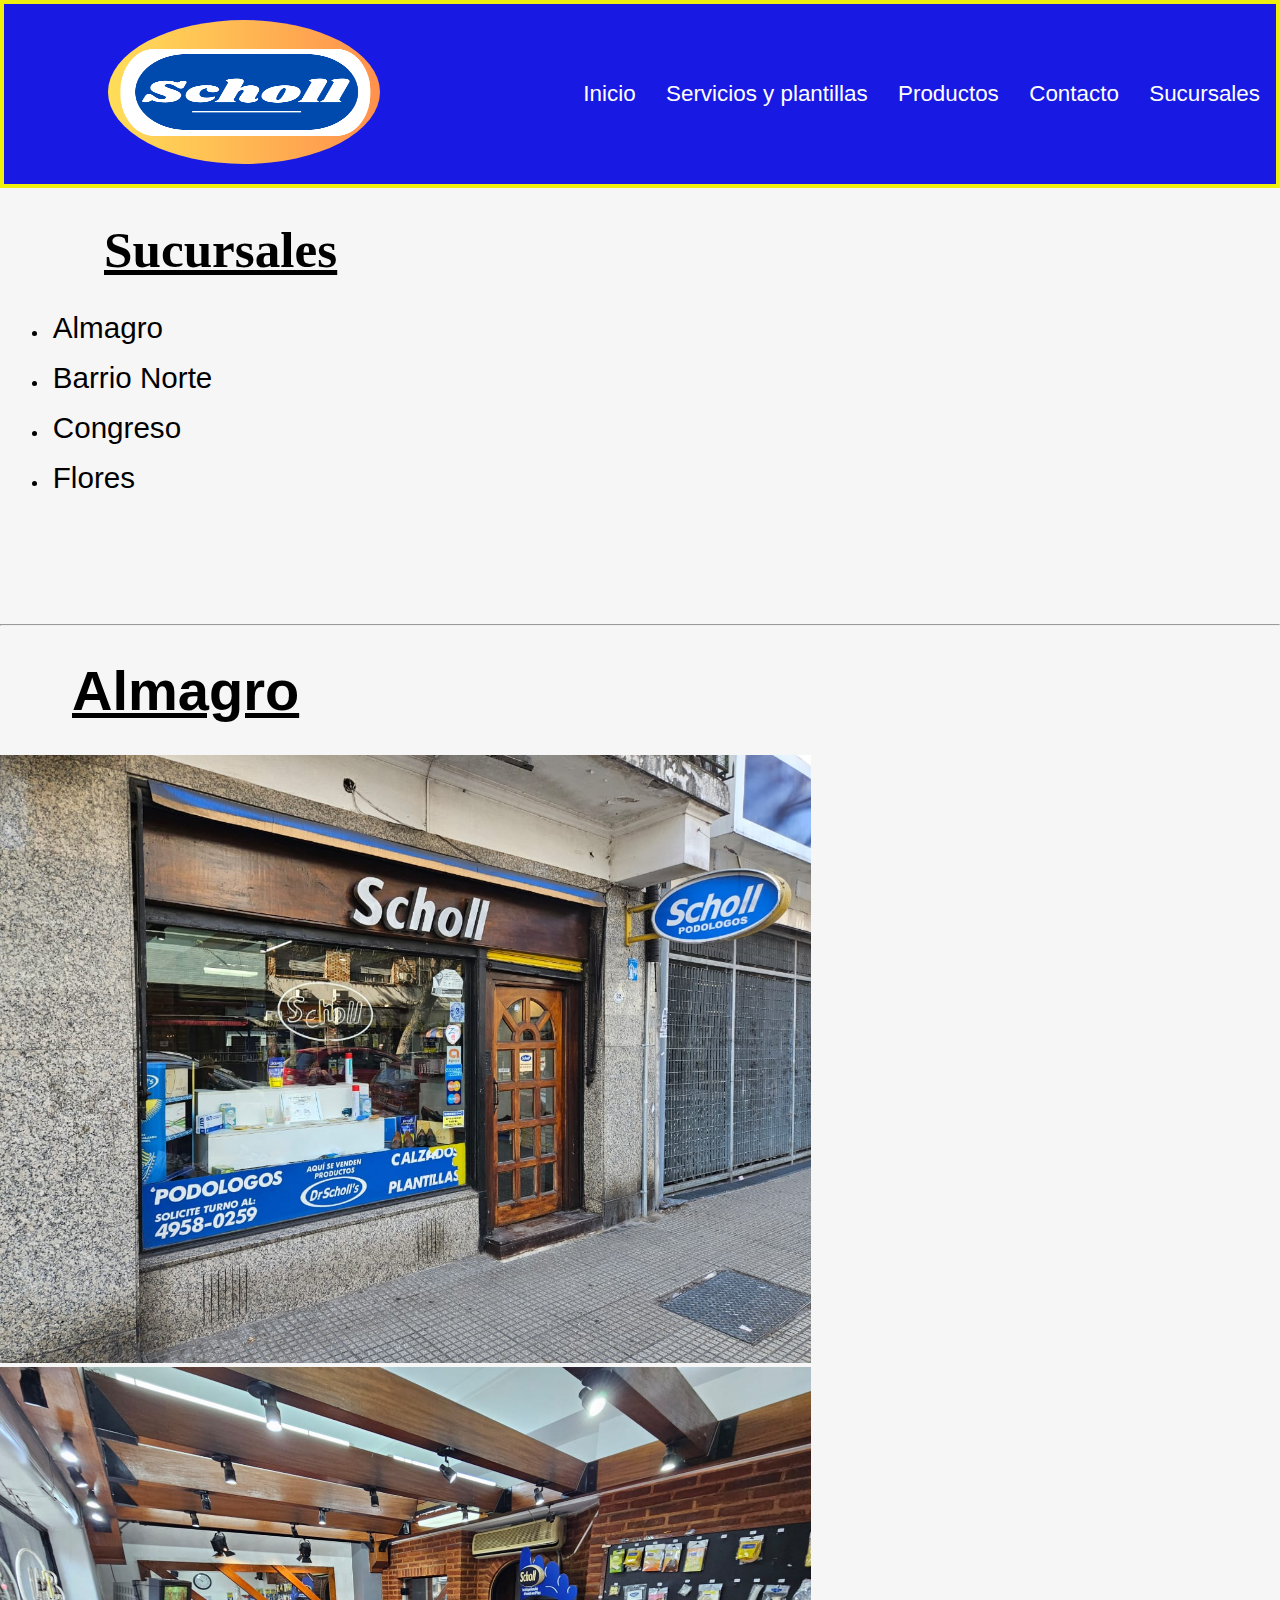
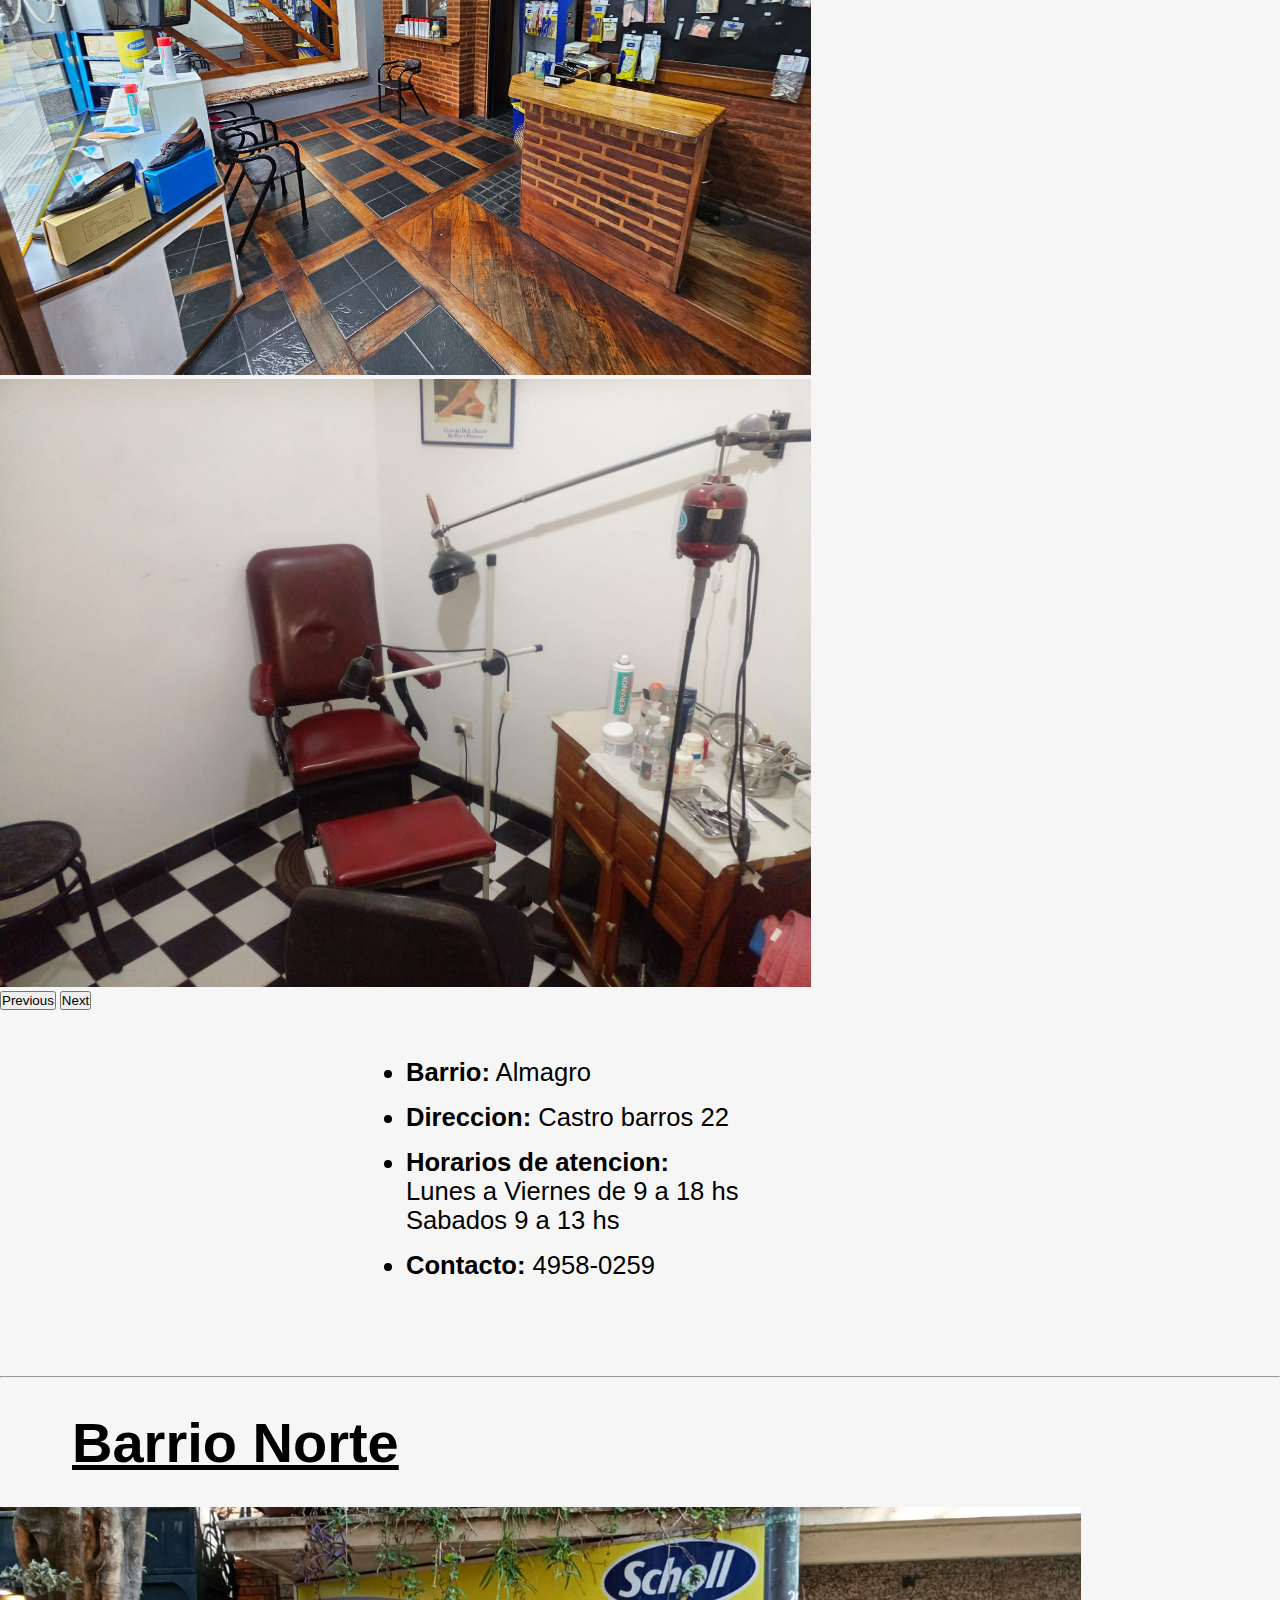
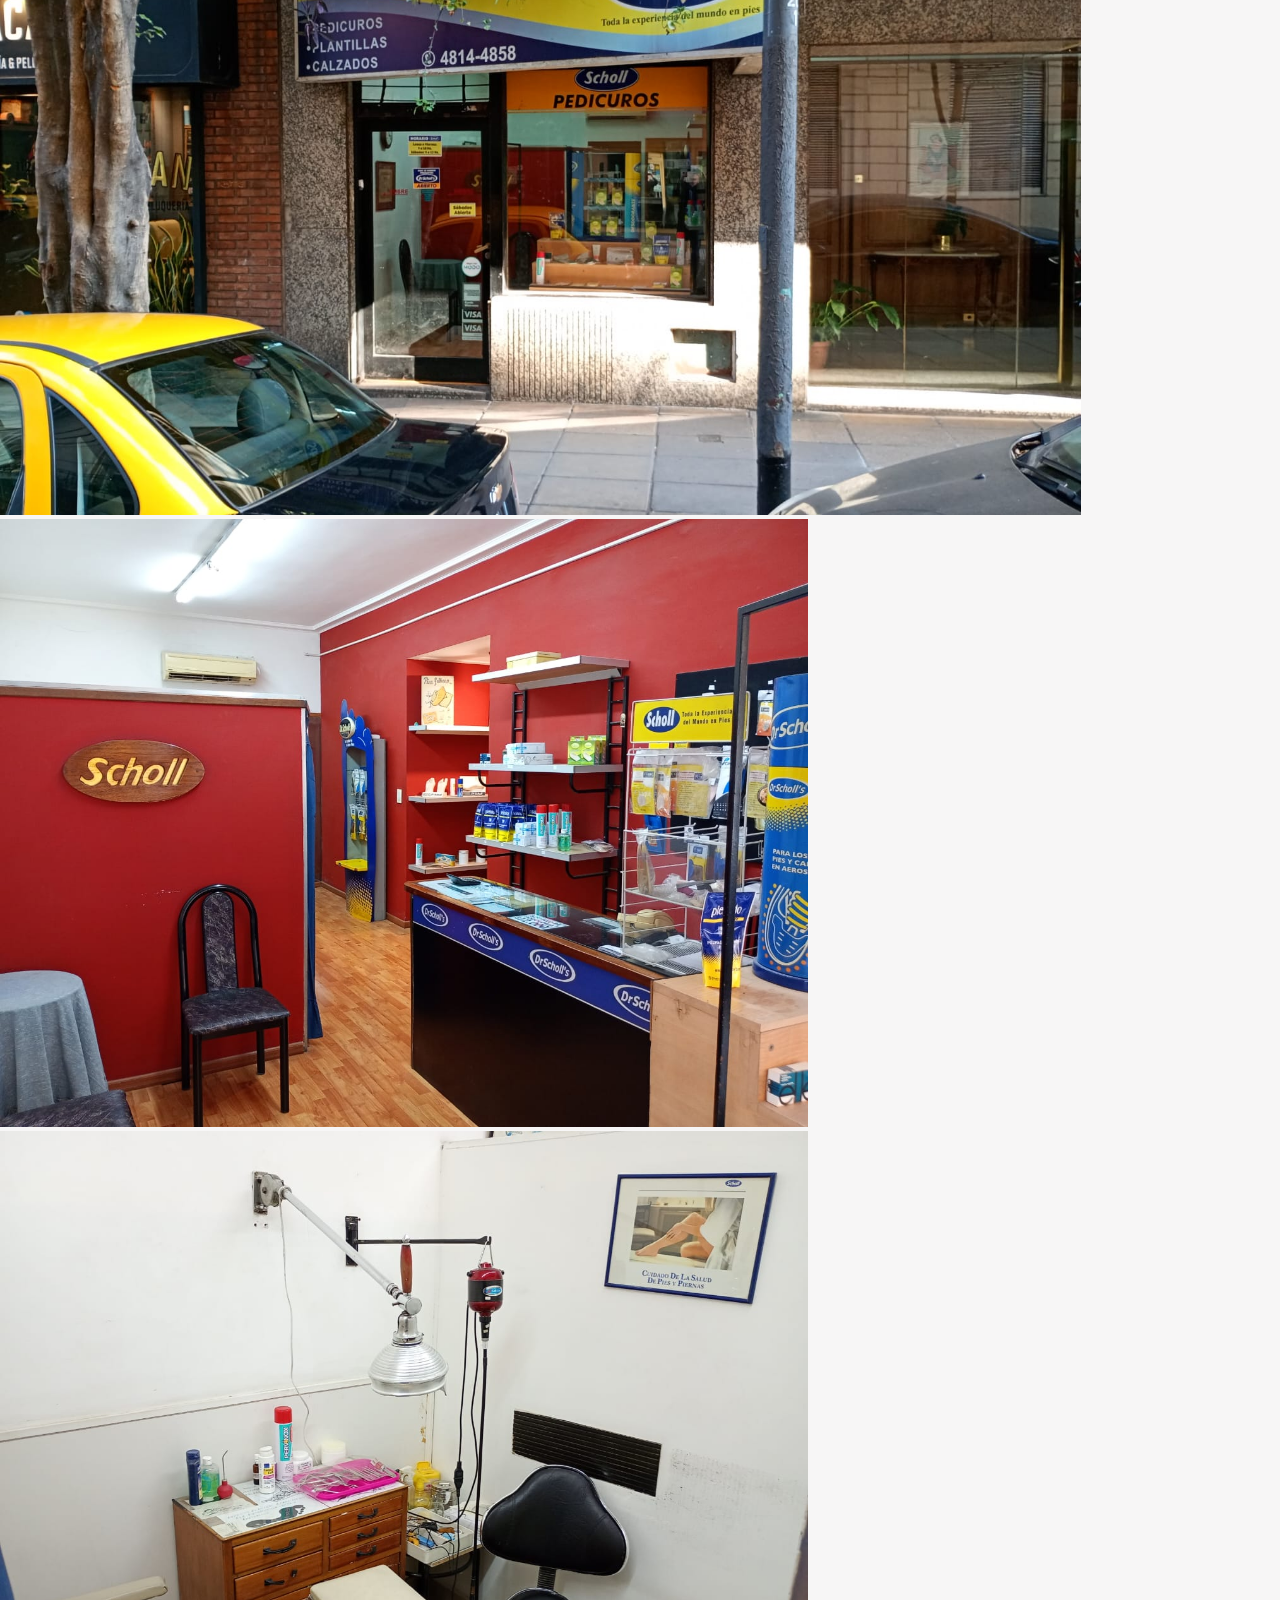
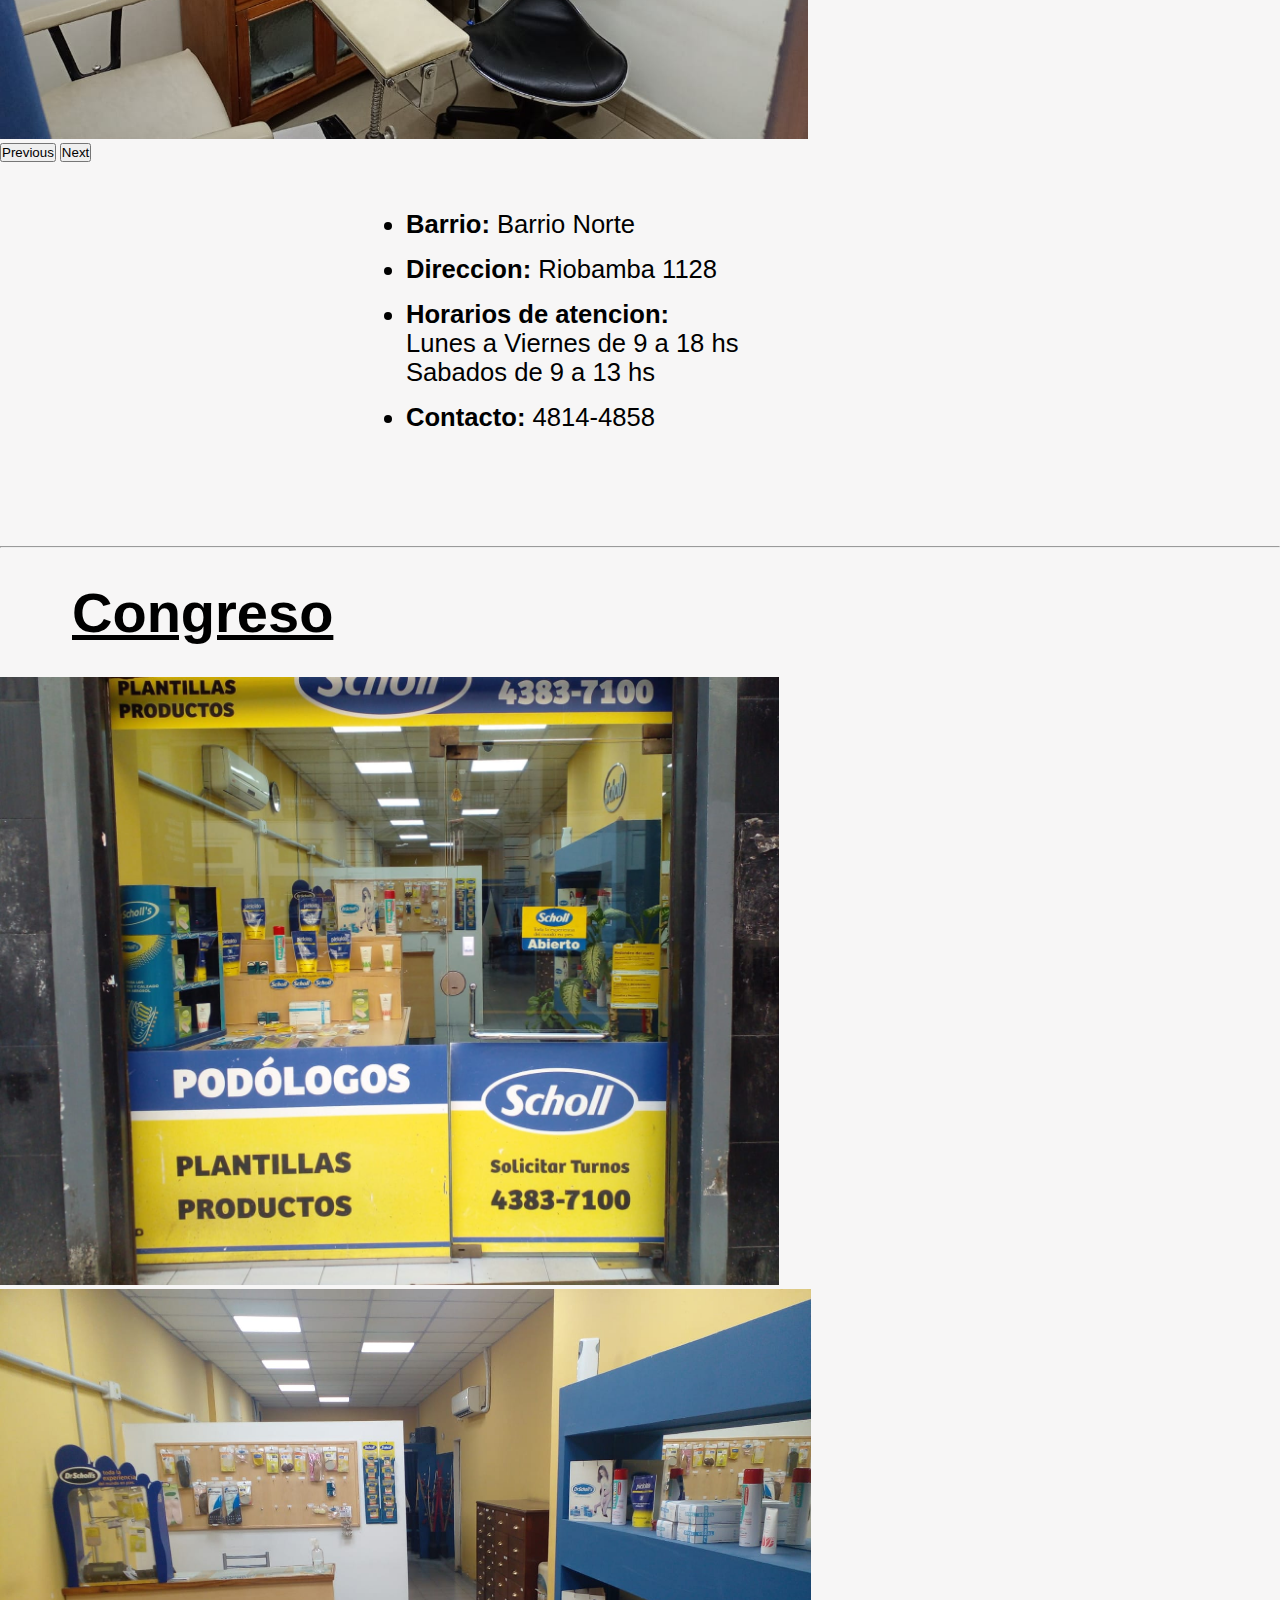
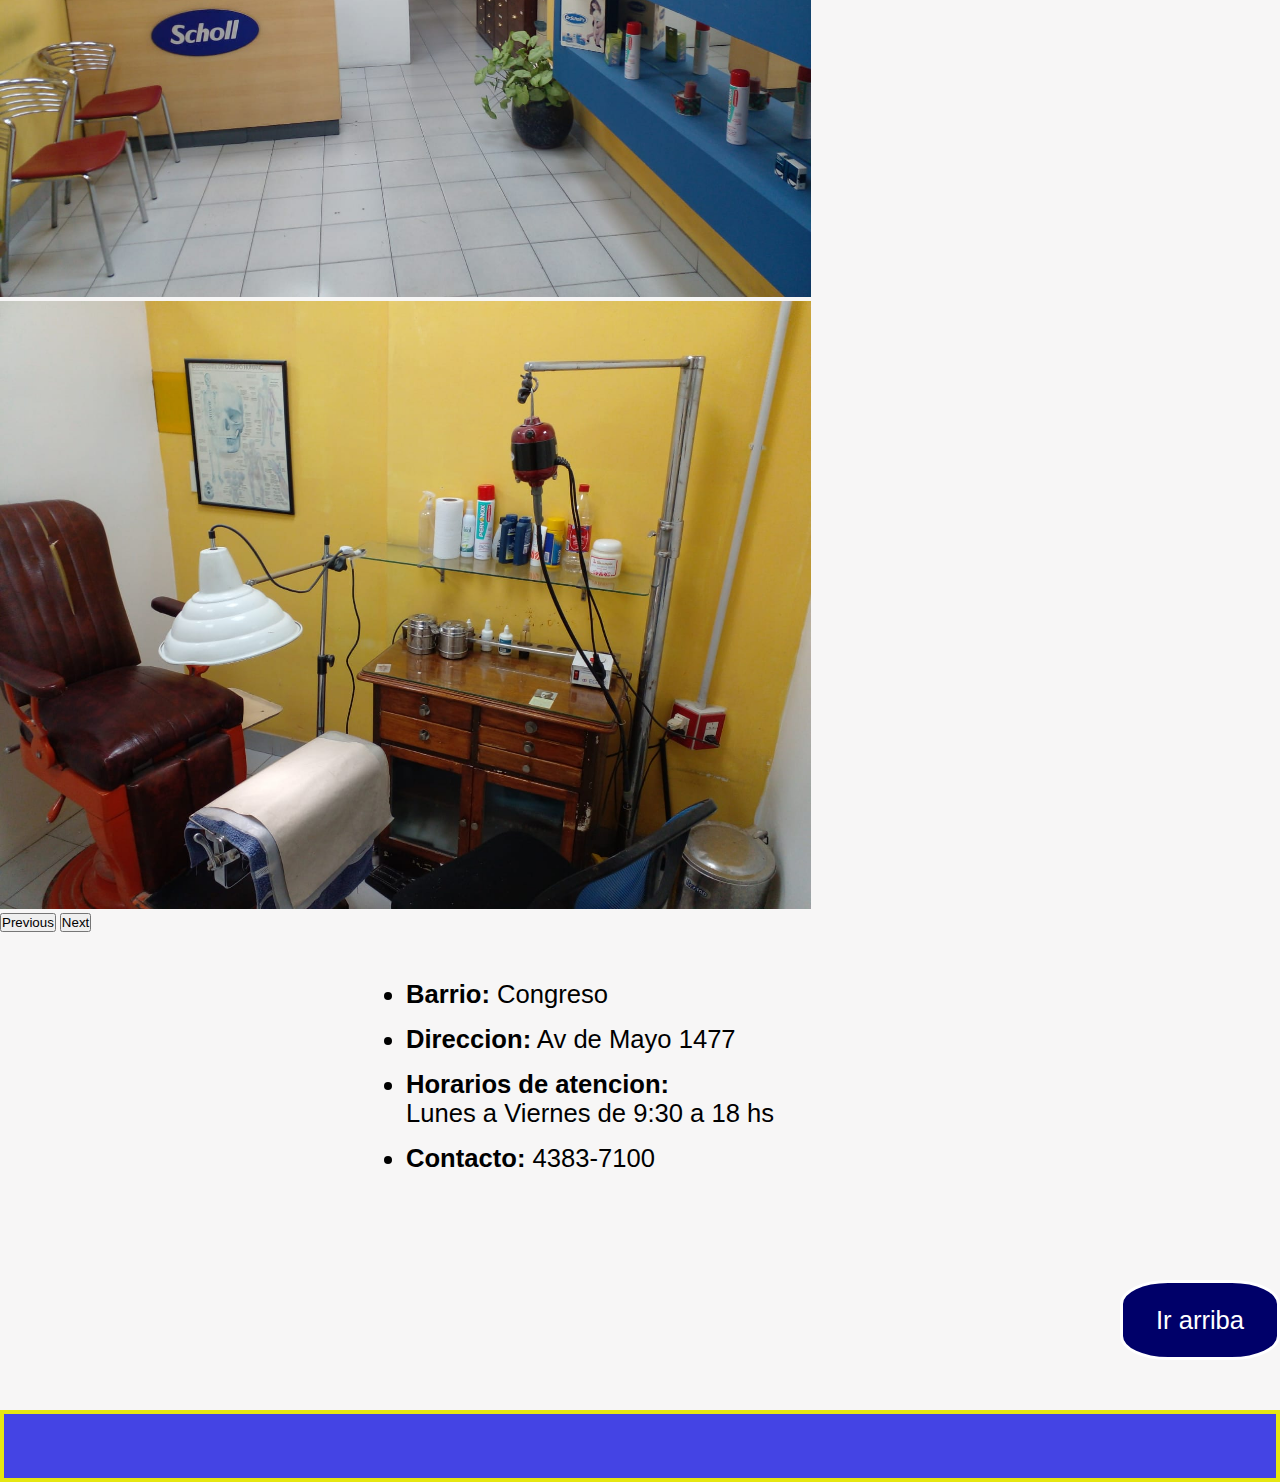
<file: paginas_web/sucursales.html>
<!DOCTYPE html>
<html lang="en">
<head>
    <meta charset="UTF-8">
    <meta name="viewport" content="width=device-width, initial-scale=1.0">
    <link href="https://cdn.jsdelivr.net/npm/bootstrap@5.3.0/dist/css/bootstrap.min.css" rel="stylesheet" integrity="sha384-9ndCyUaIbzAi2FUVXJi0CjmCapSmO7SnpJef0486qhLnuZ2cdeRhO02iuK6FUUVM" crossorigin="anonymous">
    <title>Podologia - Scholl sucursales</title>
    <meta name="description" content="Brindamos nuestro servicio de podologia en diferentes sucursales. Estamos en el barrio de Almagro, Barrio Norte, Congreso y Flores. ">
    <link rel="icon" href="./Imagenes/IconoSucursales.ico">
    <link rel="stylesheet" href="https://cdn.jsdelivr.net/npm/bootstrap-icons@1.11.3/font/bootstrap-icons.min.css">
    <link rel="stylesheet" href="style.css">
</head>
<body>
 <header id="volver-arriba-sucursales">
        <div >
            <a href="index.html">
              <img src="./Imagenes/IconoSucursales.ico" class="logo" alt="Logo Sucursales">
            </a>
        </div>
      
      <button  id="abrir" class="abrir-menu"><i class="bi bi-list"></i></button>
      
      <nav class="nav" id="nav">
          <button  id="cerrar" class="cerrar-menu"><i class="bi bi-x"></i></button>
          <ul class="nav-list">
            <li><a href="index.html">Inicio</a></li>
            <li><a href="index.html#Servicios">Servicios y plantillas</a></li>
            <li><a href="index.html#Productos">Productos</a></li>
            <li><a href="index.html#Contacto">Contacto</a></li>
            <li><a href="sucursales.html">Sucursales</a></li>
          </ul>
        </nav>
       
      </header>

      <main>
      
      <div class="sucursales-indice">
        <h2 class="titulo-s">Sucursales</h2>
        <ul>
          <li><a href="#almagro">Almagro</a></li>
         <li><a href="#barrio-norte">Barrio Norte</a></li>
          <li><a href="#congreso">Congreso</a></li>
           <li><a href="index.html">Flores</a></li>
        </ul>
      </div>

      <br>
      <br>
      <hr>

<!--Almagro-->
<div class="container">
    <div class="local">
      <h3 id="almagro">Almagro</h3>
           <div class="carousel">
            <div id="carouselExample" class="carousel slide">
              <div class="carousel-inner">
                <div class="carousel-item active">
                  <img src="./Imagenes/almagro1.jpeg" class="d-block w-100"  alt="frente del local">
                </div>
                <div class="carousel-item">
                  <img src="./Imagenes/almagro4.jpeg" class="d-block w-100"  alt="sala de estar">
                </div>
                <div class="carousel-item">
                  <img src="./Imagenes/almagro3.jpeg" class="d-block w-100"  alt="consultorio">
                </div>
              </div>
              <button class="carousel-control-prev" type="button" data-bs-target="#carouselExample" data-bs-slide="prev">
                <span class="carousel-control-prev-icon" aria-hidden="true"></span>
                <span class="visually-hidden">Previous</span>
              </button>
              <button class="carousel-control-next" type="button" data-bs-target="#carouselExample" data-bs-slide="next">
                <span class="carousel-control-next-icon" aria-hidden="true"></span>
                <span class="visually-hidden">Next</span>
              </button>
            </div>
           </div>
           
             <div class="texto">
              <div class="mapa"> <!--ubicacion por maps-->
                <div class="mapouter"><div class="gmap_canvas"><iframe width="310" height="300" id="gmap_canvas" src="https://maps.google.com/maps?q=Castrobarros+22&t=&z=13&ie=UTF8&iwloc=&output=embed" frameborder="0" scrolling="no" marginheight="0" marginwidth="0"></iframe><a href="https://textcaseconvert.com"></a><br><a href="https://www.calc-calc.com"></a><br><style>.mapouter{position: relative;text-align: left;height: 300px;width: 310px;}</style><a href="https://www.ongooglemaps.com">location map</a><style>.gmap_canvas{overflow: hidden;background: none !important;height: 300px;width: 310px;}</style></div></div>
              </div>
              
              <div>
                <p>
                  <ul class="info-local">
                    <li> <b>Barrio:</b> Almagro</li>
                    <li> <b>Direccion:</b> Castro barros 22</li>
                    <li> <b>Horarios de atencion:</b> <br>
                    Lunes a Viernes de 9 a 18 hs <br>
                    Sabados 9 a 13 hs</li>
                    <li> <b>Contacto:</b> 4958-0259</li>
                  </ul>
                </p>
              </div>
             
             </div>
        </div>
      </div>
      <br>
     <hr>
   

  <!--Barrio Norte-->
     <div class="container">
        <div class="local">
             <h3 id="barrio-norte">Barrio Norte</h3>
             
             <div>
              <div id="carouselExampleRide" class="carousel slide" data-bs-ride="true">
              <div class="carousel-inner">
                <div class="carousel-item active">
                  <img src="./Imagenes/Riobamba1.jpeg" class="d-block w-100" alt="Frente de Local">
                </div>
                <div class="carousel-item">
                  <img src="./Imagenes/Riobamba2.jpeg" class="d-block w-100" alt="Sala de estar">
                </div>
                <div class="carousel-item">
                  <img src="./Imagenes/Riobamba3.jpeg" class="d-block w-100" alt="Consultorio">
                </div>
              </div>
              <button class="carousel-control-prev" type="button" data-bs-target="#carouselExampleRide" data-bs-slide="prev">
                <span class="carousel-control-prev-icon" aria-hidden="true"></span>
                <span class="visually-hidden">Previous</span>
              </button>
              <button class="carousel-control-next" type="button" data-bs-target="#carouselExampleRide" data-bs-slide="next">
                <span class="carousel-control-next-icon" aria-hidden="true"></span>
                <span class="visually-hidden">Next</span>
              </button>
            </div>
             </div>
            
             <div class="texto">
             <div class="mapa"> <!--Ubicacion -->
              <div class="mapouter"><div class="gmap_canvas"><iframe width="310" height="300" id="gmap_canvas" src="https://maps.google.com/maps?q=Riobamba+1128&t=&z=13&ie=UTF8&iwloc=&output=embed" frameborder="0" scrolling="no" marginheight="0" marginwidth="0"></iframe><a href="https://textcaseconvert.com"></a><br><a href="https://www.calc-calc.com"></a><br><style>.mapouter{position: relative;text-align: right;height: 300px;width: 310px;}</style><a href="https://www.ongooglemaps.com">map box</a><style>.gmap_canvas{overflow: hidden;background: none !important;height: 300px;width: 310px;}</style></div></div>
             </div>

             <div >
              <p>
                <ul class="info-local">
                  <li> <b>Barrio:</b> Barrio Norte</li>
                  <li> <b>Direccion:</b> Riobamba 1128</li>
                  <li> <b>Horarios de atencion:</b> <br>
                  Lunes a Viernes de 9 a 18 hs <br>
                  Sabados de 9 a 13 hs
                  </li>
                  <li> <b>Contacto:</b> 4814-4858</li>
                </ul>
              </p>
             </div>
             </div>
             
           </div>
     </div>
  
   <br>
      <br>
     <hr>
  
    <!--Congreso-->
     <div class="container">
       <div class="local">
         <h3 id="congreso">Congreso</h3>
        <div>
          <div>
             <div id="carouselExampleAutoplaying" class="carousel slide" data-bs-ride="carousel">
          <div class="carousel-inner">
            <div class="carousel-item active">
              <img src="./Imagenes/avenida1.jpeg" class="d-block w-100" alt="frente del local">
            </div>
            <div class="carousel-item">
              <img src="./Imagenes/avenida2.jpeg" class="d-block w-100" alt="sala de estar">
            </div>
            <div class="carousel-item">
              <img src="./Imagenes/avenida3.jpeg" class="d-block w-100" alt="consultorio">
            </div>
          </div>
          <button class="carousel-control-prev" type="button" data-bs-target="#carouselExampleAutoplaying" data-bs-slide="prev">
            <span class="carousel-control-prev-icon" aria-hidden="true"></span>
            <span class="visually-hidden">Previous</span>
          </button>
          <button class="carousel-control-next" type="button" data-bs-target="#carouselExampleAutoplaying" data-bs-slide="next">
            <span class="carousel-control-next-icon" aria-hidden="true"></span>
            <span class="visually-hidden">Next</span>
          </button>
        </div>
          </div>

       <div class="texto">
          <div class="mapa"> <!--Ubicacion de maps-->
            <div class="mapouter"><div class="gmap_canvas"><iframe width="310" height="300" id="gmap_canvas" src="https://maps.google.com/maps?q=Av+de+mayo+1477&t=&z=13&ie=UTF8&iwloc=&output=embed" frameborder="0" scrolling="no" marginheight="0" marginwidth="0"></iframe><a href="https://textcaseconvert.com"></a><br><a href="https://www.calc-calc.com"></a><br><style>.mapouter{position: relative;text-align: right;height: 300px;width: 310px;}</style><a href="https://www.ongooglemaps.com">create map in google</a><style>.gmap_canvas{overflow: hidden;background: none !important;height: 300px;width: 310px;}</style></div></div>
          </div>

           
            <div>
              <p>
                <ul class="info-local">
                  <li> <b>Barrio:</b> Congreso</li>
                  <li> <b>Direccion:</b> Av de Mayo 1477</li>
                  <li> <b>Horarios de atencion:</b> <br>
                  Lunes a Viernes de 9:30 a 18 hs <br>
                  </li>
                  <li> <b>Contacto:</b> 4383-7100</li>
                </ul>
              </p>
           </div>
           </div>
           
      </div> 
    </div>
    
  </div>

     
      <a href="#volver-arriba-sucursales">
             <button class="arriba">Ir arriba</button>
        </a>
     
     

      </main>
    <br>

 <footer class="footer-sucursales"></footer>

<script src="https://cdn.jsdelivr.net/npm/@popperjs/core@2.11.8/dist/umd/popper.min.js" integrity="sha384-I7E8VVD/ismYTF4hNIPjVp/Zjvgyol6VFvRkX/vR+Vc4jQkC+hVqc2pM8ODewa9r" crossorigin="anonymous"></script>
<script src="https://cdn.jsdelivr.net/npm/bootstrap@5.3.0/dist/js/bootstrap.min.js" integrity="sha384-fbbOQedDUMZZ5KreZpsbe1LCZPVmfTnH7ois6mU1QK+m14rQ1l2bGBq41eYeM/fS" crossorigin="anonymous"></script>

<script src="main.js"></script>
</body>
</html>
</file>
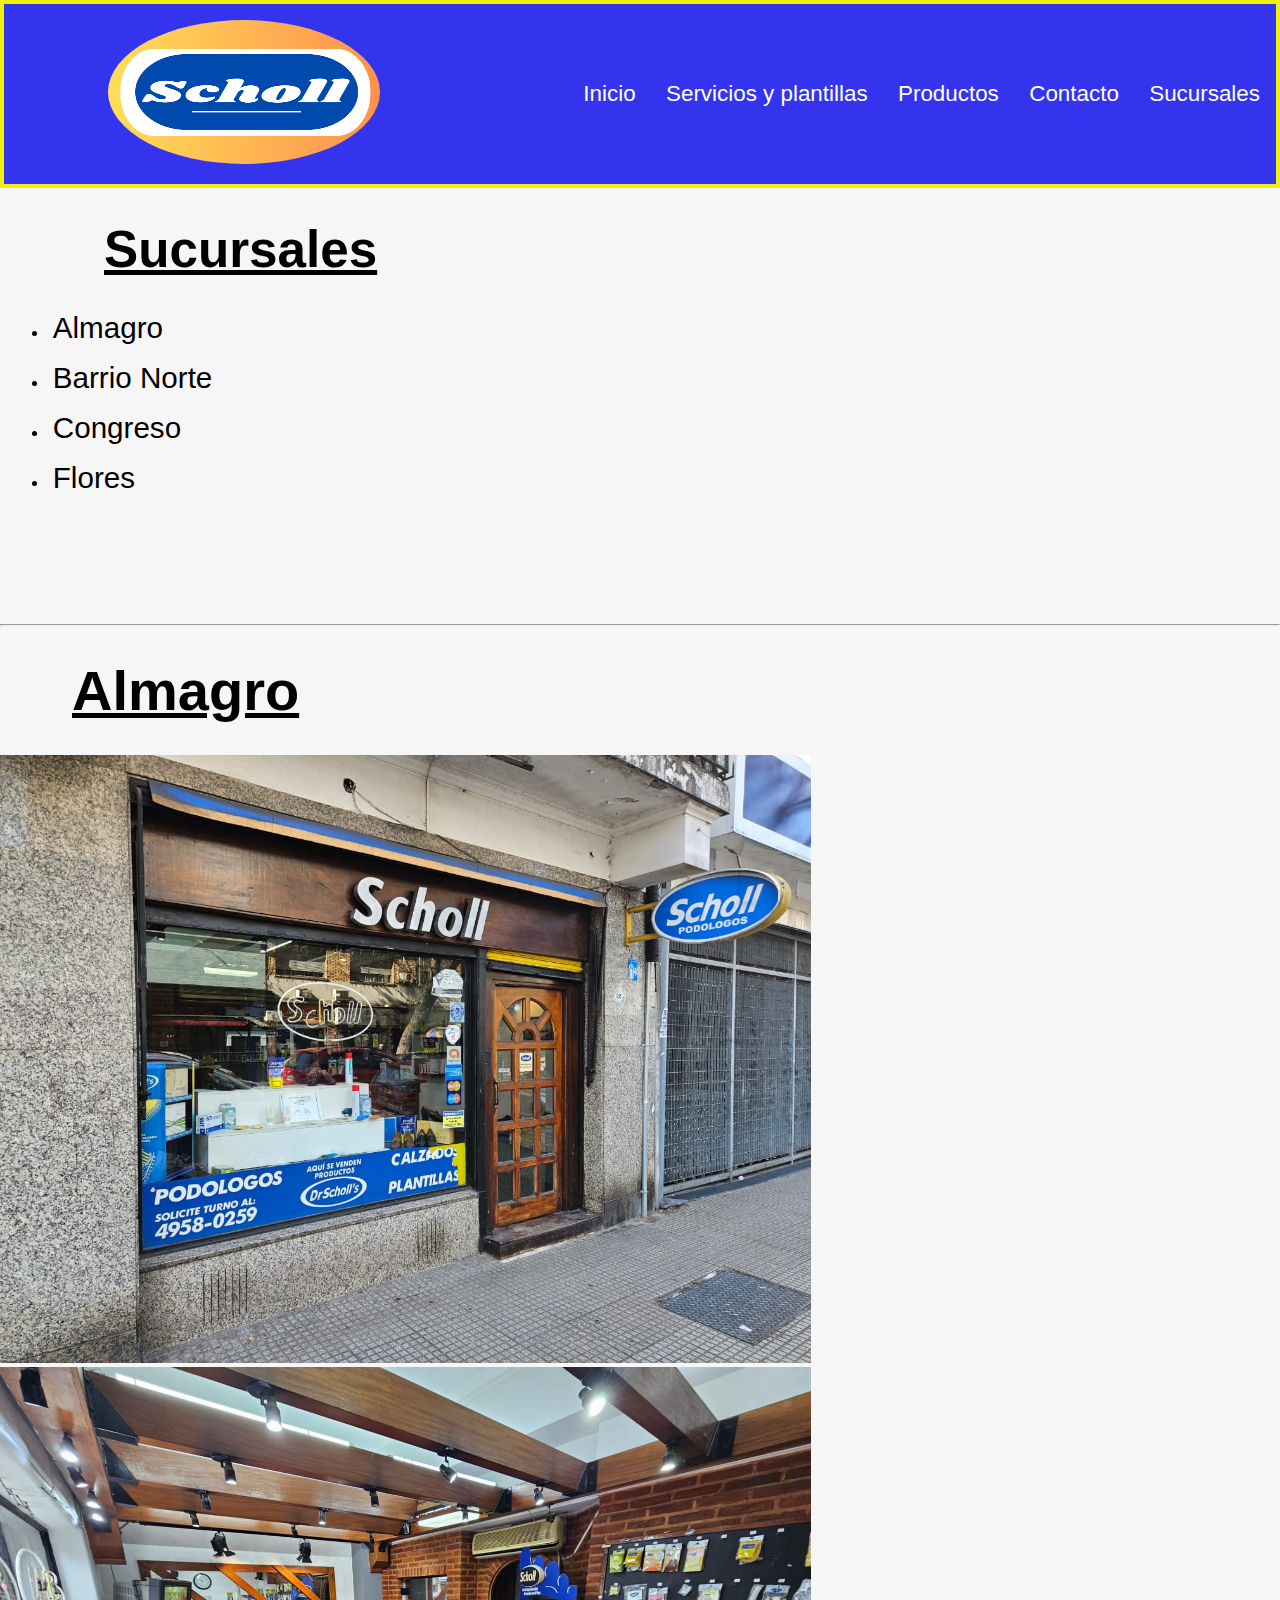
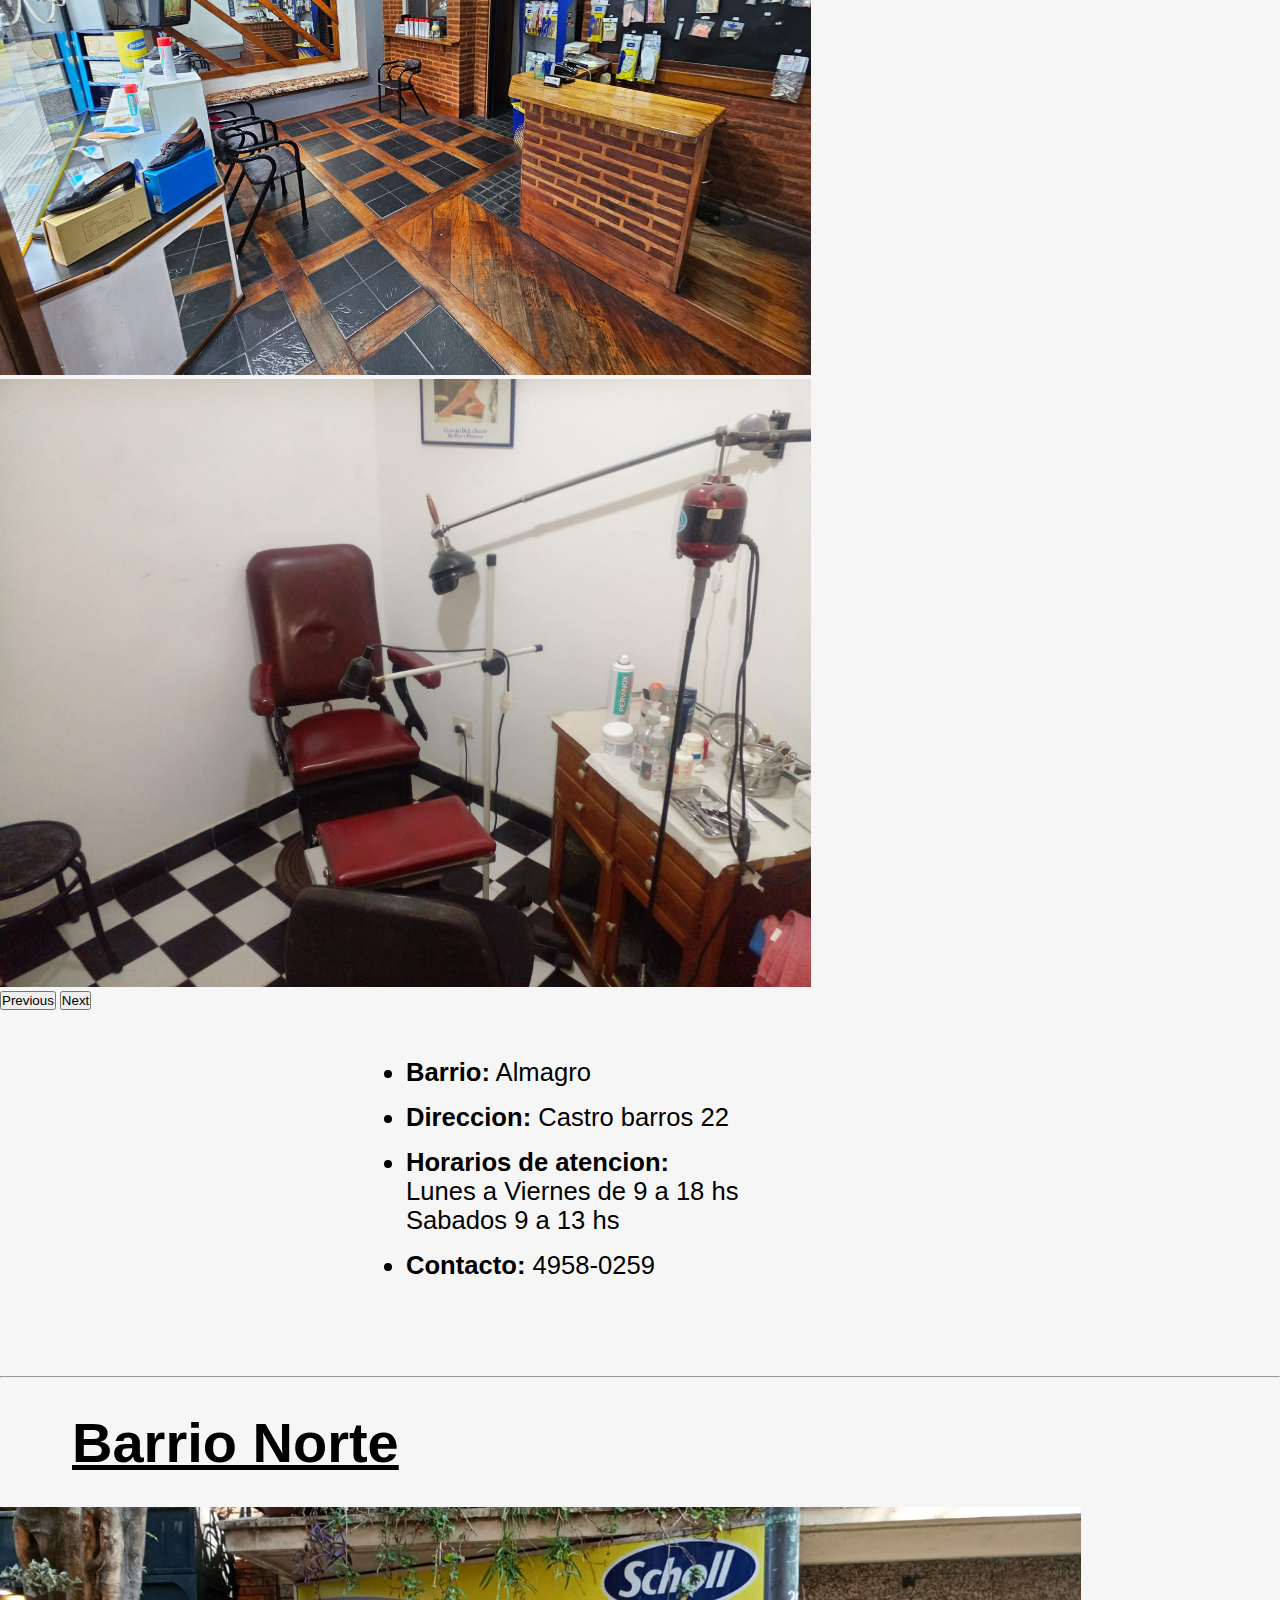
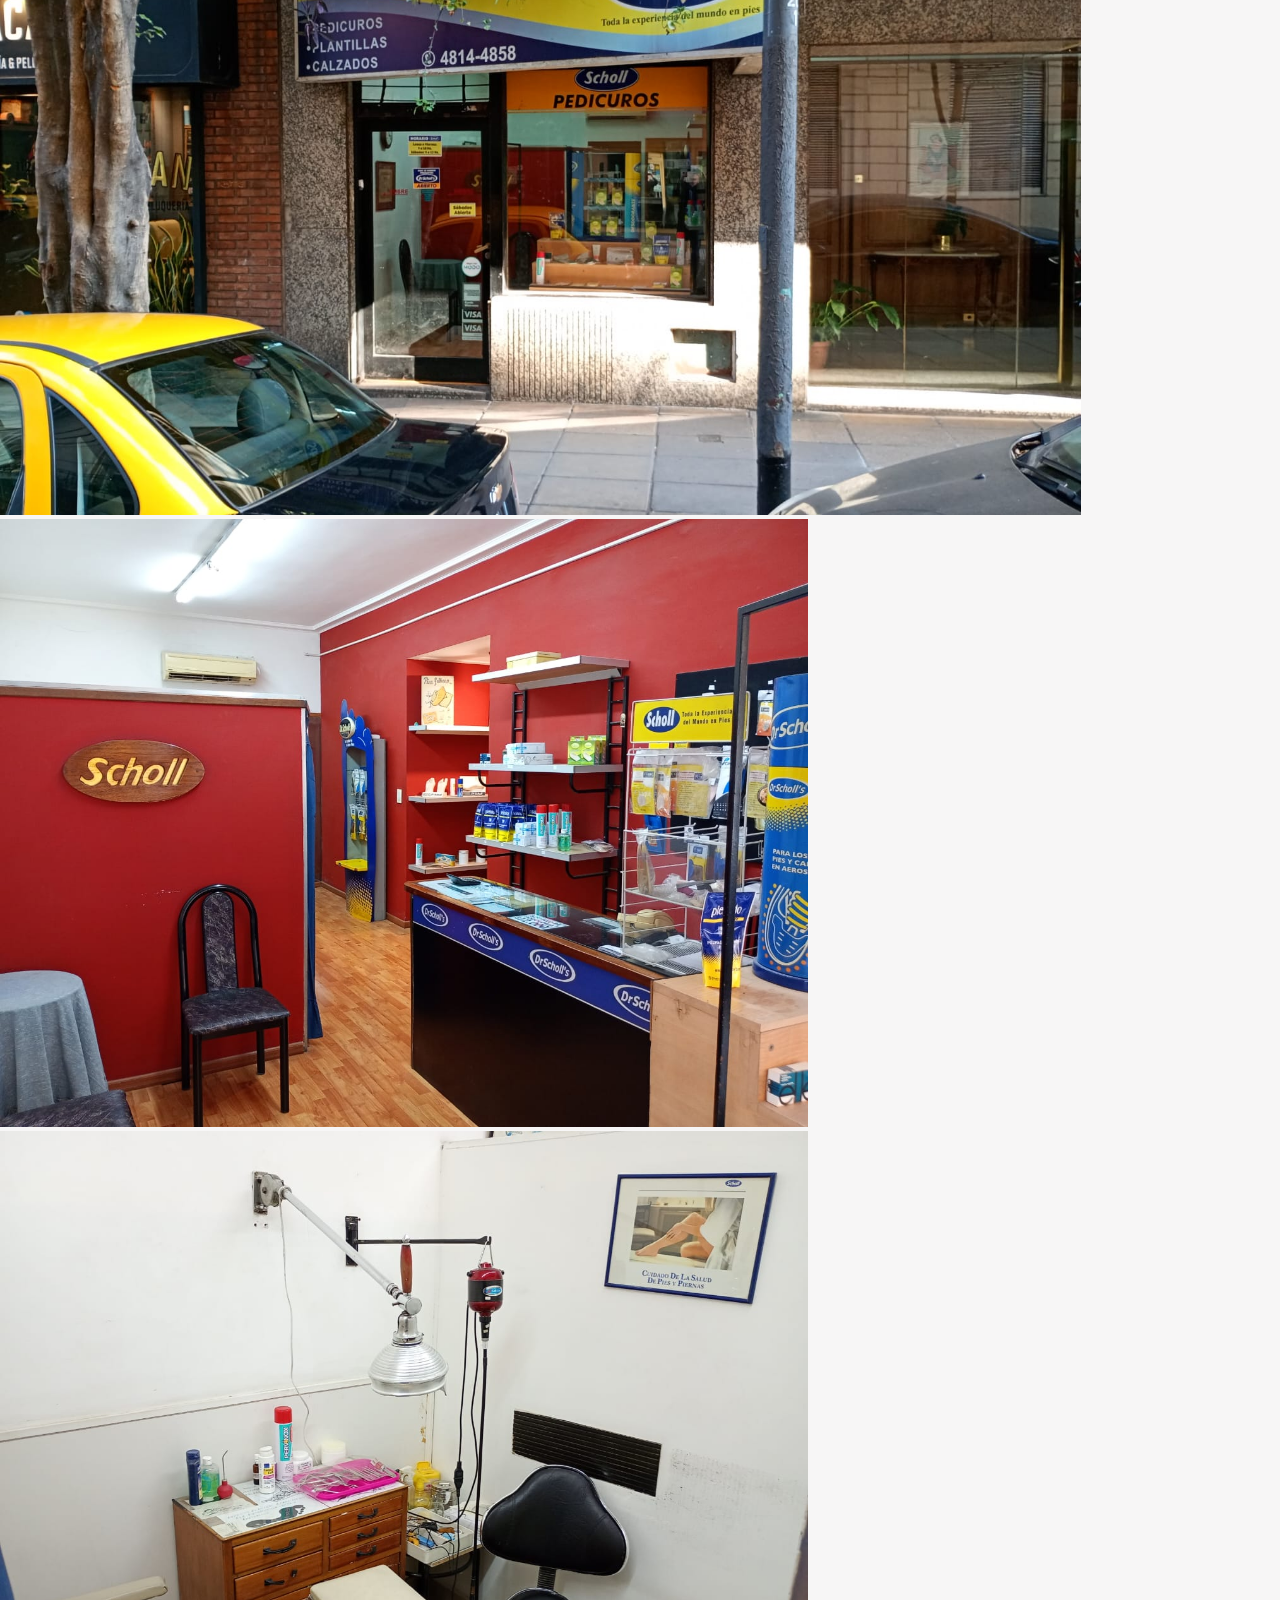
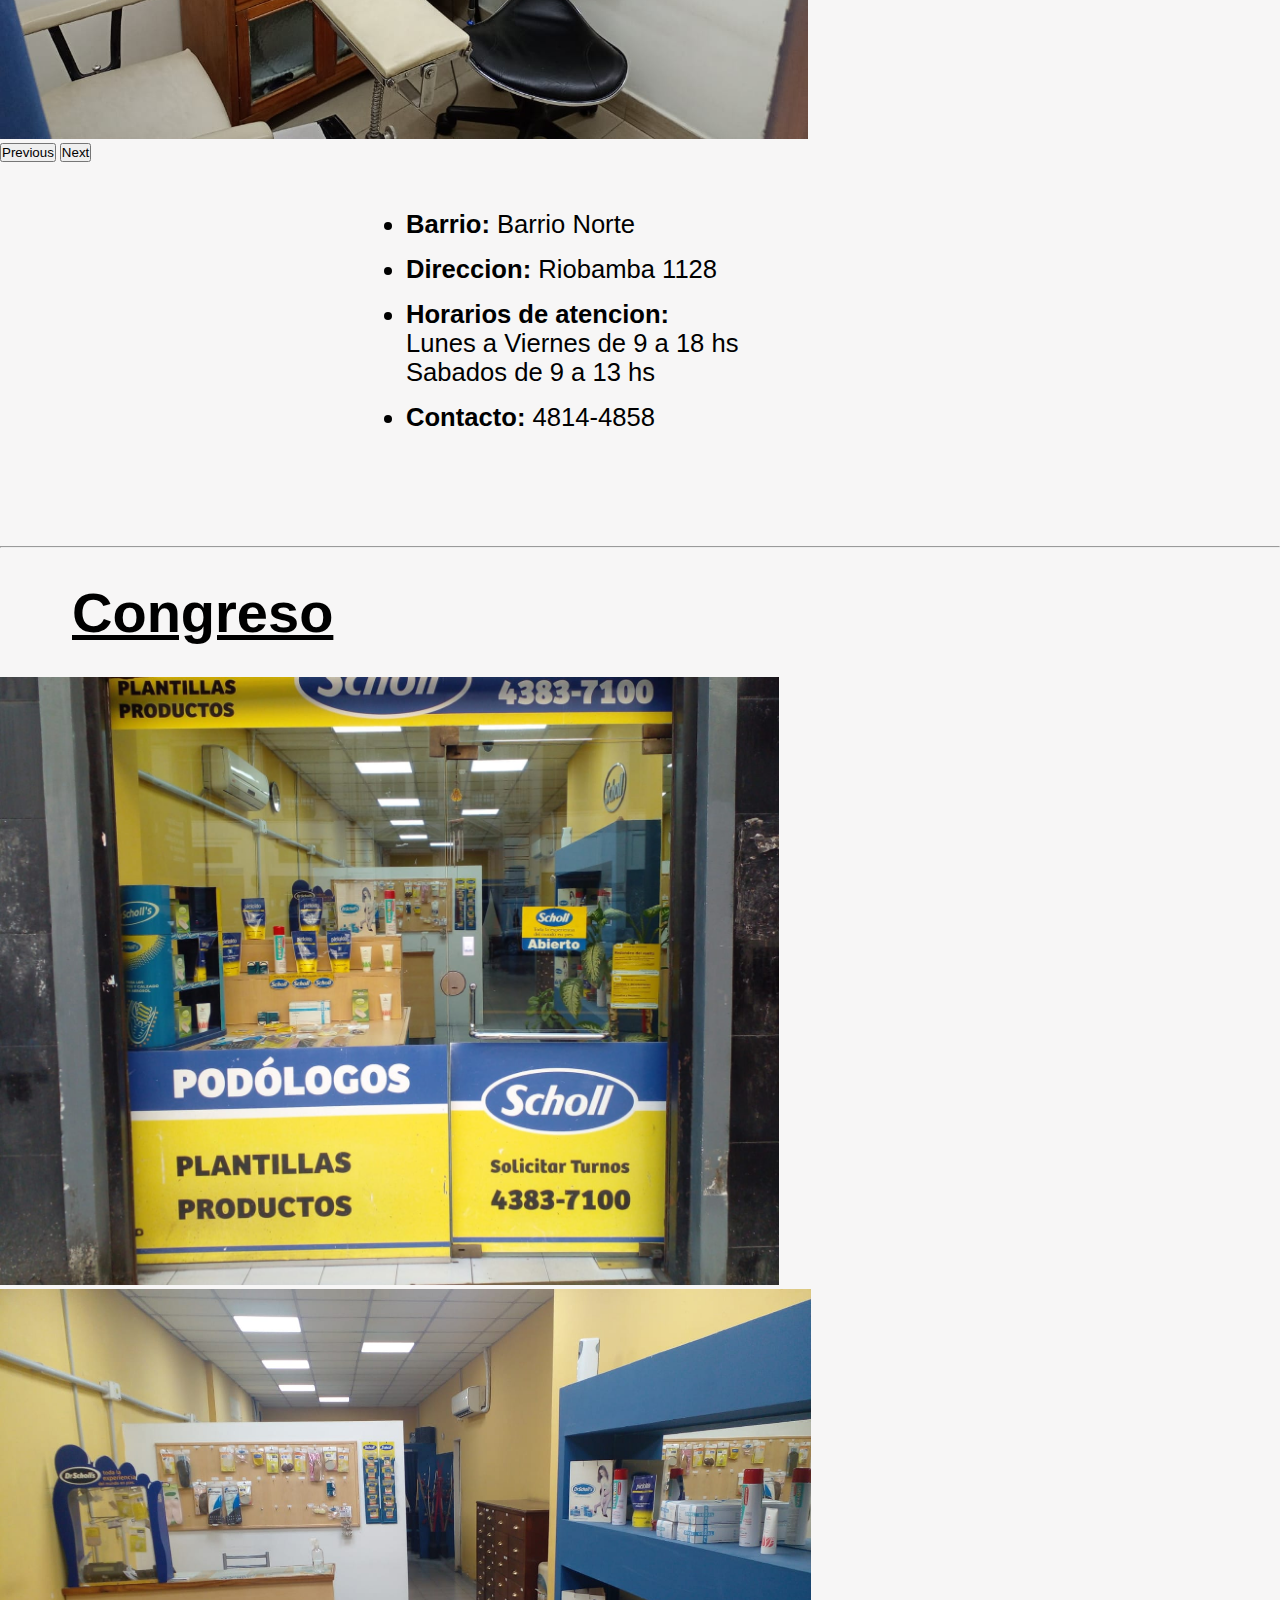
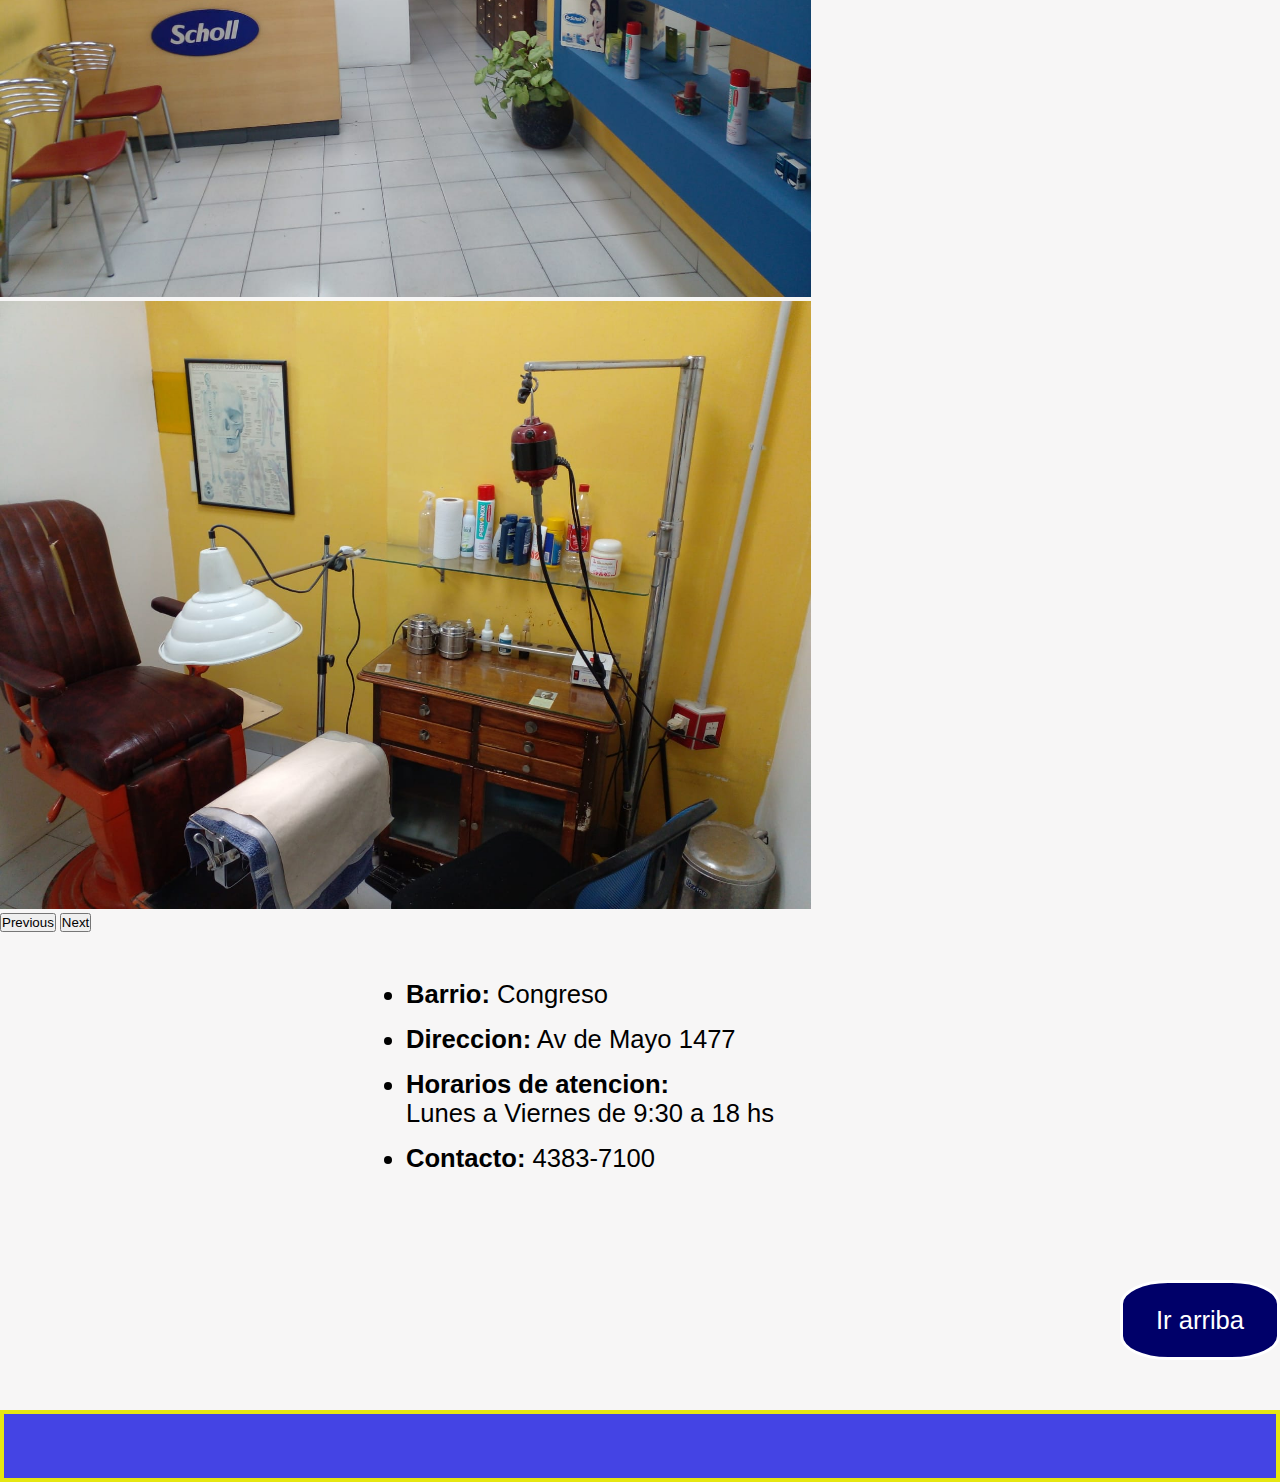
<file: paginas_web/HTML/sucursales.html>
<!DOCTYPE html>
<html lang="en">
<head>
    <meta charset="UTF-8">
    <meta name="viewport" content="width=device-width, initial-scale=1.0">
    <link href="https://cdn.jsdelivr.net/npm/bootstrap@5.3.0/dist/css/bootstrap.min.css" rel="stylesheet" integrity="sha384-9ndCyUaIbzAi2FUVXJi0CjmCapSmO7SnpJef0486qhLnuZ2cdeRhO02iuK6FUUVM" crossorigin="anonymous">
    <title>Podologia - Scholl sucursales</title>
    <meta name="description" content="Brindamos nuestro servicio de podologia en diferentes sucursales. Estamos en el barrio de Almagro, Barrio Norte, Congreso y Flores. ">
    <link rel="icon" href="../Imagenes/IconoSucursales.ico">
    <link rel="stylesheet" href="https://cdn.jsdelivr.net/npm/bootstrap-icons@1.11.3/font/bootstrap-icons.min.css">
    <link rel="stylesheet" href="style.css">
</head>
<body>
 <header id="volver-arriba-sucursales">
        <div >
            <a href="index.html">
              <img src="../Imagenes/IconoSucursales.ico" class="logo" alt="Logo Sucursales">
            </a>
        </div>
      
      <button  id="abrir" class="abrir-menu"><i class="bi bi-list"></i></button>
      
      <nav class="nav" id="nav">
          <button  id="cerrar" class="cerrar-menu"><i class="bi bi-x"></i></button>
          <ul class="nav-list">
            <li><a href="index.html">Inicio</a></li>
            <li><a href="index.html#Servicios">Servicios y plantillas</a></li>
            <li><a href="index.html#Productos">Productos</a></li>
            <li><a href="index.html#Contacto">Contacto</a></li>
            <li><a href="sucursales.html">Sucursales</a></li>
          </ul>
        </nav>
       
      </header>

      <main>
      
      <div class="sucursales-indice">
        <h2 class="titulo-s">Sucursales</h2>
        <ul>
          <li><a href="#almagro">Almagro</a></li>
         <li><a href="#barrio-norte">Barrio Norte</a></li>
          <li><a href="#congreso">Congreso</a></li>
           <li><a href="index.html">Flores</a></li>
        </ul>
      </div>

      <br>
      <br>
      <hr>

<!--Almagro-->
<div class="container">
    <div class="local">
      <h3 id="almagro">Almagro</h3>
           <div class="carousel">
            <div id="carouselExample" class="carousel slide">
              <div class="carousel-inner">
                <div class="carousel-item active">
                  <img src="../Imagenes/almagro1.jpeg" class="d-block w-100"  alt="frente del local">
                </div>
                <div class="carousel-item">
                  <img src="../Imagenes/almagro4.jpeg" class="d-block w-100"  alt="sala de estar">
                </div>
                <div class="carousel-item">
                  <img src="../Imagenes/almagro3.jpeg" class="d-block w-100"  alt="consultorio">
                </div>
              </div>
              <button class="carousel-control-prev" type="button" data-bs-target="#carouselExample" data-bs-slide="prev">
                <span class="carousel-control-prev-icon" aria-hidden="true"></span>
                <span class="visually-hidden">Previous</span>
              </button>
              <button class="carousel-control-next" type="button" data-bs-target="#carouselExample" data-bs-slide="next">
                <span class="carousel-control-next-icon" aria-hidden="true"></span>
                <span class="visually-hidden">Next</span>
              </button>
            </div>
           </div>
           
             <div class="texto">
              <div class="mapa"> <!--ubicacion por maps-->
                <div class="mapouter"><div class="gmap_canvas"><iframe width="310" height="300" id="gmap_canvas" src="https://maps.google.com/maps?q=Castrobarros+22&t=&z=13&ie=UTF8&iwloc=&output=embed" frameborder="0" scrolling="no" marginheight="0" marginwidth="0"></iframe><a href="https://textcaseconvert.com"></a><br><a href="https://www.calc-calc.com"></a><br><style>.mapouter{position: relative;text-align: left;height: 300px;width: 310px;}</style><a href="https://www.ongooglemaps.com">location map</a><style>.gmap_canvas{overflow: hidden;background: none !important;height: 300px;width: 310px;}</style></div></div>
              </div>
              
              <div>
                <p>
                  <ul class="info-local">
                    <li> <b>Barrio:</b> Almagro</li>
                    <li> <b>Direccion:</b> Castro barros 22</li>
                    <li> <b>Horarios de atencion:</b> <br>
                    Lunes a Viernes de 9 a 18 hs <br>
                    Sabados 9 a 13 hs</li>
                    <li> <b>Contacto:</b> 4958-0259</li>
                  </ul>
                </p>
              </div>
             
             </div>
        </div>
      </div>
      <br>
     <hr>
   

  <!--Barrio Norte-->
     <div class="container">
        <div class="local">
             <h3 id="barrio-norte">Barrio Norte</h3>
             
             <div>
              <div id="carouselExampleRide" class="carousel slide" data-bs-ride="true">
              <div class="carousel-inner">
                <div class="carousel-item active">
                  <img src="../Imagenes/Riobamba1.jpeg" class="d-block w-100" alt="Frente de Local">
                </div>
                <div class="carousel-item">
                  <img src="../Imagenes/Riobamba2.jpeg" class="d-block w-100" alt="Sala de estar">
                </div>
                <div class="carousel-item">
                  <img src="../Imagenes/Riobamba3.jpeg" class="d-block w-100" alt="Consultorio">
                </div>
              </div>
              <button class="carousel-control-prev" type="button" data-bs-target="#carouselExampleRide" data-bs-slide="prev">
                <span class="carousel-control-prev-icon" aria-hidden="true"></span>
                <span class="visually-hidden">Previous</span>
              </button>
              <button class="carousel-control-next" type="button" data-bs-target="#carouselExampleRide" data-bs-slide="next">
                <span class="carousel-control-next-icon" aria-hidden="true"></span>
                <span class="visually-hidden">Next</span>
              </button>
            </div>
             </div>
            
             <div class="texto">
             <div class="mapa"> <!--Ubicacion -->
              <div class="mapouter"><div class="gmap_canvas"><iframe width="310" height="300" id="gmap_canvas" src="https://maps.google.com/maps?q=Riobamba+1128&t=&z=13&ie=UTF8&iwloc=&output=embed" frameborder="0" scrolling="no" marginheight="0" marginwidth="0"></iframe><a href="https://textcaseconvert.com"></a><br><a href="https://www.calc-calc.com"></a><br><style>.mapouter{position: relative;text-align: right;height: 300px;width: 310px;}</style><a href="https://www.ongooglemaps.com">map box</a><style>.gmap_canvas{overflow: hidden;background: none !important;height: 300px;width: 310px;}</style></div></div>
             </div>

             <div >
              <p>
                <ul class="info-local">
                  <li> <b>Barrio:</b> Barrio Norte</li>
                  <li> <b>Direccion:</b> Riobamba 1128</li>
                  <li> <b>Horarios de atencion:</b> <br>
                  Lunes a Viernes de 9 a 18 hs <br>
                  Sabados de 9 a 13 hs
                  </li>
                  <li> <b>Contacto:</b> 4814-4858</li>
                </ul>
              </p>
             </div>
             </div>
             
           </div>
     </div>
  
   <br>
      <br>
     <hr>
  
    <!--Congreso-->
     <div class="container">
       <div class="local">
         <h3 id="congreso">Congreso</h3>
        <div>
          <div>
             <div id="carouselExampleAutoplaying" class="carousel slide" data-bs-ride="carousel">
          <div class="carousel-inner">
            <div class="carousel-item active">
              <img src="../Imagenes/avenida1.jpeg" class="d-block w-100" alt="frente del local">
            </div>
            <div class="carousel-item">
              <img src="../Imagenes/avenida2.jpeg" class="d-block w-100" alt="sala de estar">
            </div>
            <div class="carousel-item">
              <img src="../Imagenes/avenida3.jpeg" class="d-block w-100" alt="consultorio">
            </div>
          </div>
          <button class="carousel-control-prev" type="button" data-bs-target="#carouselExampleAutoplaying" data-bs-slide="prev">
            <span class="carousel-control-prev-icon" aria-hidden="true"></span>
            <span class="visually-hidden">Previous</span>
          </button>
          <button class="carousel-control-next" type="button" data-bs-target="#carouselExampleAutoplaying" data-bs-slide="next">
            <span class="carousel-control-next-icon" aria-hidden="true"></span>
            <span class="visually-hidden">Next</span>
          </button>
        </div>
          </div>

       <div class="texto">
          <div class="mapa"> <!--Ubicacion de maps-->
            <div class="mapouter"><div class="gmap_canvas"><iframe width="310" height="300" id="gmap_canvas" src="https://maps.google.com/maps?q=Av+de+mayo+1477&t=&z=13&ie=UTF8&iwloc=&output=embed" frameborder="0" scrolling="no" marginheight="0" marginwidth="0"></iframe><a href="https://textcaseconvert.com"></a><br><a href="https://www.calc-calc.com"></a><br><style>.mapouter{position: relative;text-align: right;height: 300px;width: 310px;}</style><a href="https://www.ongooglemaps.com">create map in google</a><style>.gmap_canvas{overflow: hidden;background: none !important;height: 300px;width: 310px;}</style></div></div>
          </div>

           
            <div>
              <p>
                <ul class="info-local">
                  <li> <b>Barrio:</b> Congreso</li>
                  <li> <b>Direccion:</b> Av de Mayo 1477</li>
                  <li> <b>Horarios de atencion:</b> <br>
                  Lunes a Viernes de 9:30 a 18 hs <br>
                  </li>
                  <li> <b>Contacto:</b> 4383-7100</li>
                </ul>
              </p>
           </div>
           </div>
           
      </div> 
    </div>
    
  </div>

     
      <a href="#volver-arriba-sucursales">
             <button class="arriba">Ir arriba</button>
        </a>
     
     

      </main>
    <br>

 <footer class="footer-sucursales"></footer>

<script src="https://cdn.jsdelivr.net/npm/@popperjs/core@2.11.8/dist/umd/popper.min.js" integrity="sha384-I7E8VVD/ismYTF4hNIPjVp/Zjvgyol6VFvRkX/vR+Vc4jQkC+hVqc2pM8ODewa9r" crossorigin="anonymous"></script>
<script src="https://cdn.jsdelivr.net/npm/bootstrap@5.3.0/dist/js/bootstrap.min.js" integrity="sha384-fbbOQedDUMZZ5KreZpsbe1LCZPVmfTnH7ois6mU1QK+m14rQ1l2bGBq41eYeM/fS" crossorigin="anonymous"></script>

<script src="main.js"></script>
</body>
</html>
</file>
<file: paginas_web/style.css>
* {
    padding: 0;
    margin: 0;
   }

   header{
    display: flex;
    background-color: rgb(25, 25, 228);
    border: rgb(240, 240, 15) 4px solid;
    align-items: center;
    justify-content: space-between;
    padding: 1rem;
   }

   .logo{
     width: 17rem;
     height: 9rem;
     margin-left: 5.5rem;
     border-radius: 60%;
      }
 

      .logo:hover{
        border: 4px solid white;
      }

      .logo:active{
        border: 6px solid white;
      }

    .nav-list{
        display: flex;
        list-style-type: none;
        gap: 1.9rem;
        font-family: 'Franklin Gothic Medium', 'Arial Narrow', Arial, sans-serif;
        
    }

    .nav-list li a {
        text-decoration: none;
        color: white;
        font-size: 1.4rem;
    }

    .nav-list li a:hover {
        background-color: rgb(233, 233, 30);
        color: black;
        font-size: 1.7rem;
        border-radius: 20%;
        border: 3px solid black;
    }

    .nav-list li a:active {
      border: 3.5px rgba(245, 243, 243, 0.986) solid;
      font-size: 1.5rem;
      color: rgba(4, 54, 216, 0.986);
    }
    
    .abrir-menu, .cerrar-menu{
        display: none;
    }

   body {
    background-color: rgb(247, 246, 246);
   }


 /*pagina principal*/

.servicio{
    display: flex;
    flex-direction: row;
    margin: 0.7rem;
    padding: 0.7rem;
    font-family:Verdana, Geneva, Tahoma, sans-serif;
    font-size: 1.2rem;
    gap: 2.5rem;
}

.i-podologia{
    width: 37rem;
    height: 25rem;
    border: solid 1.2px grey;
    box-shadow: 0px 0px 10px 0px rgb(182, 172, 172);
}

.plantillas-ortopedicas{
    display: flex;
    flex-direction: row;
    margin: 0.7rem;
    padding: 0.7rem;
    font-family:Verdana, Geneva, Tahoma, sans-serif;
    font-size: 1.2rem;  
    gap: 2.5rem;
}
.i-plantillas{
    width: 37rem;
    height: 25rem;
    border: solid 1.2px grey;
    box-shadow: 0px 0px 10px 0px rgb(182, 172, 172);
}


/*Productos*/
.productos{
    margin: 0.7rem;
    padding: 0.7rem;
    font-family:'Times New Roman', Times, serif;
    font-size: 1.25rem;  
    background-color: rgb(238, 238, 238);
    width: 75rem;
   
}

.titulo-productos{
    font-size: 2.3rem;
    text-decoration: underline;
    font-family:Verdana, Geneva, Tahoma, sans-serif;
    margin-left: 3.8rem;
}
.ul-productos li{
    margin: 1rem;
     border-top: 2.5px solid rgb(116, 112, 112) ;
     width: 55rem;
     font-size: 1.5rem;
     border-radius: 4%;
}

.ul-productos h5{
    font-size: 1.35rem;
    text-decoration: underline;
    margin: 1.3rem;
    font-family: 'Franklin Gothic Medium', 'Arial Narrow', Arial, sans-serif;
}

.productos-img {
    width: 31rem;
    margin-top: 0.3rem;
    margin-bottom: 1.5rem;
    margin-left: 8rem;
    border: solid 2px rgb(0, 0, 0);
    border-radius: 5%;
    box-shadow: 0px 0px 10px 0px rgb(114, 202, 243);
}

.boton-p-a{
    background-color: rgba(79, 119, 248, 0.979);
    color: rgb(255, 254, 254);
    border-radius: 5%;
    border: 2px solid black;
    
}

.boton-p-a:hover{
    background-color: rgb(104, 103, 103);
    color: white;
    border: 2px solid black;
    font-size: 1.3rem;
}

.boton-p-a:active{
    color: white;
    border: 4px solid rgb(255, 255, 255);
    background-color: rgb(68, 118, 253);
}

.boton-p-c{
    background-color: rgb(0, 0, 0);
    color: rgb(255, 255, 255);
    font-size: 1.7rem;
    margin-left: 1.5rem;
    margin-bottom: 3rem;
    border: 1px solid white;
    border-radius: 10%;
}

.boton-p-c:hover{
    background-color: rgb(255, 255, 255);
    color: black;
    border: 3.5px solid rgb(0, 0, 0);
    font-size: 1.8rem;
}


#img{display: none;}
#img2{display: none;}
#img3{display: none;}
#img4{display: none;}
#img5 {display: none;}
#img6{display: none;}
#img7 {display: none;}
#img8{display: none;}
#img9{display:none;}
#img10{display: none;}
#img11{display: none;}
#img12{display: none;}
#img13{display:none;}
#img14{display: none;}
#img15{display: none;}
#img16{display: none;}
#img17{display:none;}



/*Ubicacion*/
.ubicacion{
    margin-top: 3rem;
    margin-left: 0.4rem;
    margin-bottom: 3rem;
    padding: 0.8rem;
    display: flex;
    flex-direction: row-reverse;
    justify-content: center;
    gap: 2.4rem;
    }

.ubicacion p{
    font-size: 1.2rem;
}

.dire-exacta {
    font-family:'Segoe UI', Tahoma, Geneva, Verdana, sans-serif;
    text-decoration: underline;
}

.horarios-posicion{
    margin-top: 3.5rem;
}

.horarios-posicion p {
    font-size: 1.6rem;
}

.horarios{
    display: flex;
    flex-direction: row;
    gap: 0.5rem;
}

.horarios h4 {
    margin-top: 1rem;
    font-size: 2.1rem;
    
}

.icono-reloj{
    width: 3.45rem;
    margin-top: 0.3rem;
}

.arriba {
    width: 10rem;
    height: 5rem;
    border-radius: 30%;
    background-color: rgb(0, 0, 105);
    border: 3px solid white;
    color: rgb(255, 255, 255);
    font-size: 1.6rem;
    margin-left: 70rem;
    margin-bottom: 2rem;
    padding: 1rem;
}

.arriba:hover{
    border: 7px solid rgb(255, 255, 45);
}


.arriba:active {
  background-color: rgb(51, 51, 245);
  border: 9px solid rgb(255, 255, 45);
}

/*Sucursales*/
.titulo-s {
    padding: 1rem;
    padding-left: 3rem;
    margin: 0.5rem;
    text-decoration: underline;
    font-size: 3.2rem;
}

.alm_btn{
    background-color: rgb(24, 24, 110);
    border: none;
    border-radius: 9rem;
    color: white;
    padding: 15px 29px;
    font-size: 1.4rem;
    box-shadow: 0px 0px 10px 0px rgb(74, 74, 243);
    cursor: pointer;
}

.alm_btn:hover{
 box-shadow: none;
 background-color: black;
 color: white;
}

.sucursales-indice{
    margin-top: 1rem;
    margin-left: 3rem;
    width: 30rem;
    height: 24rem;
    
}

.sucursales-indice li{
    list-style-type:disc;
    margin-top: 1rem;
}

.sucursales-indice li a{
    color: rgb(10, 9, 9);
    text-decoration: none;
    font-size: 1.85rem;
    color: black;
    padding: 0.3rem;
    font-family:Verdana, Geneva, Tahoma, sans-serif;
    gap: 3rem;
    
}

.sucursales-indice li a:hover {
    text-decoration: underline;
    background-color: rgb(18, 18, 143);
    color: white;
    border-radius: 15%;
}

.sucursales-indice li a:active {
    color: rgb(229, 255, 0);
}

.carousel-item img {
    height: 38rem
    }

.local h3{
    font-size: 3.5rem;
    margin: 1rem;
    margin-left: 3.5rem;
    padding: 1rem;
    text-decoration: underline;
    font-family:'Franklin Gothic Medium', 'Arial Narrow', Arial, sans-serif;
}

.info-local li{
    margin-top: 1rem;
}
.texto{
    display: flex;
    flex-direction: row;
    gap: 5rem;
    padding-top: 1rem;
    margin: 1rem;
    font-size: 1.6rem;
    font-family: Verdana, Geneva, Tahoma, sans-serif;

}

.footer{
        background-color:  rgb(68, 68, 228);
        border: solid 4px  rgb(230, 230, 16);
        color: white;
       
}

.footer-sucursales{
    height: 4rem;
    background-color:  rgb(68, 68, 228);
    border: solid 4px  rgb(230, 230, 16);
    color: white;
}

.contacto{
    font-size: 1.9rem;
    padding: 1rem;
    margin: 1rem;
    display: flex;
    justify-content: space-around;
}

.sub-contacto a:hover{
    color: yellow;
   
}

.redes a{
    color: white;
    text-decoration: none;
    
}

.redes a:hover {
    color: yellow;
   
}

.icono-telefono{
    width: 2.9rem;
}

.icono-insta{
    width: 3rem;
    margin-right: 0.3rem;
}

/*Tablet*/
@media screen and (max-width: 767px) {
    
    header{
        padding-bottom: 2rem;
    }

   .abrir-menu, .cerrar-menu {
    display: block;
    border: 0;
    font-size: 1.3rem;
    background-color: transparent;
    cursor: pointer;
    color: white;
   }

   .nav{
    opacity: 0;
    visibility: hidden;
   }
    
   .nav{
    display: flex;
    flex-direction: column;
    align-items: end;
    gap: 1rem;
    position: absolute;
    top: 0;
    right: 0;
    bottom: 0;
    background-color: rgb(11, 17, 46);
    padding: 2rem;
    box-shadow: 0 0 0 100vmax rgba(0, 0, 0, .5);
    z-index: 1;
   }

   .nav.visible {
    opacity: 1;
    visibility: visible;
    z-index: 1;
    position:fixed;
   }
    
   .nav-list{
    flex-direction: column;
    align-items: end;
   }

   .nav-list li a{
    color: white;
   }

    .logo{
        margin: 1rem;
        width: 15rem;
        height: 9rem;
    }

    .carousel-inner{
        z-index: -1;
       }
    
       .carousel-item img{
         height: 24rem; 
         z-index: -1;
       }
    
       .container{
        font-size: 0.9rem;
       }
.container h3 {
    font-size: 0.95rem;
}

       .servicio{
        flex-direction: column;
        font-size: 1.1rem;
       }
    
       .i-podologia{
        width: 25rem;
        height: 15rem;
        border: 2px solid grey;
        
       }
    
    .plantillas-ortopedicas{
        flex-direction: column;
        font-size: 1.1rem;
    }
     
    .i-plantillas{
        width: 25rem;
        height: 15rem;
        border: 2px solid grey;
    }

    .ul-productos li{
        width: 22rem;
    }
    
    .productos{
        font-size: 1.1rem;
        width: 28rem;
    }

    .productos-img{
        width: 21rem;
        height:  15rem;
        margin-left: 1rem;
    }

    .ubicacion{
        flex-direction: column;
       }

       .icono-reloj{
        width: 3rem;
       }

       .horarios-posicion{
        margin-top: 1rem;
       }

      .horarios-posicion h4{
        font-size: 1.7rem;
        text-decoration: underline;
      } 

      .horarios-posicion p{
        font-size: 1.5rem;
      } 
     
      .arriba{
        margin-left: 3rem;
      }

      .contacto{
        justify-items: left;
        flex-direction: column;
        font-size: 1.6rem;
       }

       .redes{
        margin-top: 2.2rem;
       }
    
       .titulo-s{
        align-items: center;
       }
    
       .sucursales-indice{
        align-items: center;
       }
    
       .texto{
        flex-direction: column;
        gap: 1rem;
       }
    
}


 /*Celular*/
 @media screen and (max-width: 550px) {
   
    header{
        padding-bottom: 2rem;
    }

   .abrir-menu, .cerrar-menu {
    display: block;
    border: 0;
    font-size: 1.3rem;
    background-color: transparent;
    cursor: pointer;
    color: white;
   }

   .nav{
    opacity: 0;
    visibility: hidden;
   }
    
   .nav{
    display: flex;
    flex-direction: column;
    align-items: end;
    gap: 1rem;
    position: absolute;
    top: 0;
    right: 0;
    bottom: 0;
    background-color: rgb(11, 17, 46);
    padding: 2rem;
    box-shadow: 0 0 0 100vmax rgba(0, 0, 0, .5);
    z-index: 1;
   }

   .nav.visible {
    opacity: 1;
    visibility: visible;
    z-index: 1;
    position:fixed;
   }
    
   .nav-list{
    flex-direction: column;
    align-items: end;
   }

   .nav-list li a{
    color: white;
   }

   .logo{
    margin-left: 1rem;
    width: 12rem;
    height: 7rem;
   }
   
   .carousel-inner{
    z-index: -1;
   }

   .carousel-item img{
     height: 20rem; 
     z-index: -1;
   }

   .container h3 {
    font-size: 0.75rem;
   }

   .container{
    font-size: 0.7rem;
   }


   .servicio{
    flex-direction: column;
    font-size: 0.95rem;
   }

   .i-podologia{
    width: 15rem;
    height: 13rem;
    
   }

.plantillas-ortopedicas{
    flex-direction: column;
    font-size: 0.95rem;
}
 
.i-plantillas{
    width: 15rem;
    height: 13rem;
}

.ul-productos li{
    width: 20rem;
}

.productos{
    width: 20rem;
}

.titulo-productos{
    font-size: 2rem;
}

.productos li {
    margin-top: 1rem;
    font-size: 0.9rem;
    width: 15rem;
    background-color: rgb(40, 40, 179);
    border-radius: 2%;
}

.productos-img{
    width: 15rem;
    height: 12rem;
    margin: 1rem;
}

   .ubicacion{
    flex-direction: column;
   }

   .icono-reloj{
    width: 3rem;
   }

   .horarios-posicion{
    margin-top: 1rem;
   }

  .horarios-posicion h4{
    font-size: 1.6rem;
    text-decoration: underline;
  } 

  .horarios-posicion p{
    font-size: 1.5rem;
  } 

  .arriba{
    margin-top: 1rem;
    margin-left: 3rem;
  }

  .contacto{
    justify-items: left;
    flex-direction: column;
    font-size: 1.6rem;
   }

   .redes{
    margin-top: 2rem;
   }


   .titulo-s{
    align-items: center;
   }

   .local h3{
    font-size: 1.8rem;
   }

   .info-local{
    font-size: 1.2rem;
    gap: 0.3rem;
   }

   .sucursales-indice{
    align-items: center;
   }

   .texto{
    flex-direction: column;
    gap: 1rem;
   }
}


/*Celular chico*/
@media screen and (max-width: 380px) {

  /*Pagina principal*/
    .carousel-item img{
        height: 15.4rem; 
        z-index: -1;
      }

      .container{
        font-size: 0.67rem;
       }
       
       .container h3{
        font-size: 0.7rem;
       }

       .servicio{
        font-size: 0.9rem ;
       }

       .plantillas-ortopedicas{
        font-size: 0.9rem;
       }

      .i-podologia{
        width: 15rem;
        height: 14rem;
          }

           
.i-plantillas{
    width: 15rem;
    height: 14rem;
}

.titulo-productos{
    font-size: 1.7rem;
    margin-left: 0.4rem;
}

.ul-productos li{
    width: 16rem;
    margin-top: 2rem;
     font-size: 1.3rem;
}

.productos{
   
    width: 20rem;
}

.productos-img{
    width: 15rem;
    margin-left: 0.2rem;
}

.icono-reloj{
    width: 2rem;
   }

   .horarios-posicion h4{
    font-size: 1.5rem;
    
  } 

  .horarios-posicion p{
    font-size: 1.2rem;
  }  

  /*Sucursales*/
.titulo-s {
    padding-left: 2rem;
    margin-left: 0.5rem;
    text-decoration: underline;
    font-size: 2.3rem;
}

.alm_btn{
    background-color: rgb(24, 24, 110);
    border: none;
    border-radius: 9rem;
    color: white;
    padding: 15px 29px;
    font-size: 1.4rem;
    box-shadow: 0px 0px 10px 0px rgb(74, 74, 243);
    cursor: pointer;
}

.alm_btn:hover{
 box-shadow: none;
 background-color: black;
 color: white;
}

.sucursales-indice{
    margin-top: 1rem;
    margin-left: 3rem;
    width: 15rem;
    height: 20rem;
    background-color: rgb(231, 231, 231);
    border-radius: 6%;
}

.sucursales-indice li{
    list-style-type:disc;
    margin-top: 1rem;
}

.sucursales-indice li a{
    text-decoration: none;
    font-size: 1.85rem;
    color: black;
    padding: 0.3rem;
    font-family:Verdana, Geneva, Tahoma, sans-serif;
    gap: 3rem;
    
}

.carousel-item img {
    height: 21rem
    }

.local h3{
    font-size: 2.5rem;
    margin-left: 1.5rem;
    padding: 1rem;
    text-decoration: underline;
    font-family:'Franklin Gothic Medium', 'Arial Narrow', Arial, sans-serif;
}

.info-local{
    font-size: 1.3rem;
    gap: 0.2rem;
}

.info-local li{
    margin-top: 1rem;
}
.texto{
    display: flex;
    flex-direction: column;
    gap: 1rem;
    font-size: 1rem;
    font-family: Verdana, Geneva, Tahoma, sans-serif;

}

.mapa{
    margin-left: -1.15rem;
}


}
</file>
<file: paginas_web/HTML/style.css>
* {
    padding: 0;
    margin: 0;
   }

   header{
    display: flex;
    background-color: rgb(52, 52, 238);
    border: rgb(240, 240, 15) 4px solid;
    align-items: center;
    justify-content: space-between;
    padding: 1rem;
   }

   .logo{
     width: 17rem;
     height: 9rem;
     margin-left: 5.5rem;
     border-radius: 60%;
      }
 

      .logo:hover{
        border: 4px solid white;
      }

      .logo:active{
        border: 6px solid white;
      }

    .nav-list{
        display: flex;
        list-style-type: none;
        gap: 1.9rem;
        font-family: 'Franklin Gothic Medium', 'Arial Narrow', Arial, sans-serif;
        
    }

    .nav-list li a {
        text-decoration: none;
        color: white;
        font-size: 1.4rem;
    }

    .nav-list li a:hover {
        background-color: rgb(233, 233, 30);
        color: black;
        font-size: 1.7rem;
        border-radius: 20%;
        border: 3px solid black;
    }

    .nav-list li a:active {
      border: 3.5px rgba(245, 243, 243, 0.986) solid;
      font-size: 1.5rem;
      color: rgba(4, 54, 216, 0.986);
    }
    
    .abrir-menu, .cerrar-menu{
        display: none;
    }

   body {
    background-color: rgb(247, 246, 246);
   }


 /*pagina principal*/

.servicio{
    display: flex;
    flex-direction: row;
    margin: 0.7rem;
    padding: 0.7rem;
    font-family:Verdana, Geneva, Tahoma, sans-serif;
    font-size: 1.2rem;
    gap: 2.5rem;
}

.i-podologia{
    width: 37rem;
    height: 25rem;
    border: solid 1.2px grey;
    box-shadow: 0px 0px 10px 0px rgb(182, 172, 172);
}

.plantillas-ortopedicas{
    display: flex;
    flex-direction: row;
    margin: 0.7rem;
    padding: 0.7rem;
    font-family:Verdana, Geneva, Tahoma, sans-serif;
    font-size: 1.2rem;  
    gap: 2.5rem;
}
.i-plantillas{
    width: 37rem;
    height: 25rem;
    border: solid 1.2px grey;
    box-shadow: 0px 0px 10px 0px rgb(182, 172, 172);
}


/*Productos*/
.productos{
    margin: 0.7rem;
    padding: 0.7rem;
    font-family:'Times New Roman', Times, serif;
    font-size: 1.25rem;  
    background-color: rgb(218, 218, 218);
    width: 75rem;
   
}

.titulo-productos{
    font-size: 2.3rem;
    text-decoration: underline;
    font-family:Verdana, Geneva, Tahoma, sans-serif;
    margin-left: 3.8rem;
}
.ul-productos li{
    margin: 1rem;
     border-top: 2px solid rgb(167, 167, 167);
     width: 55rem;
     font-size: 1.5rem;
}

.ul-productos h5{
    font-size: 1.35rem;
    text-decoration: underline;
    margin: 1.3rem;
    font-family: 'Franklin Gothic Medium', 'Arial Narrow', Arial, sans-serif;
}

.productos-img {
    width: 37rem;
    margin-top: 0.3rem;
    margin-bottom: 1.5rem;
    margin-left: 8rem;
    border: solid 2px rgb(0, 0, 0);
    border-radius: 5%;
    box-shadow: 0px 0px 10px 0px rgb(29, 183, 255);
}

.boton-p-a{
    background-color: rgb(27, 104, 221);
    color: rgb(255, 254, 254);
    border-radius: 5%;
    border: 1px solid black;
    
}

.boton-p-a:hover{
    background-color: rgb(48, 47, 47);
    color: white;
    border: 2px solid black;
    font-size: 1.3rem;
}

.boton-p-a:active{
    color: black;
    border: 4px solid rgb(50, 94, 238);
    background-color: rgb(212, 212, 212);
}

.boton-p-c{
    background-color: rgb(0, 0, 0);
    color: rgb(255, 255, 255);
    font-size: 1.7rem;
    margin-left: 1.5rem;
    border: 1px solid white;
    border-radius: 10%;
}

.boton-p-c:hover{
    background-color: rgb(255, 255, 255);
    color: black;
    border: 3.5px solid rgb(0, 0, 0);
    font-size: 1.8rem;
}


#img{display: none;}
#img2{display: none;}
#img3{display: none;}
#img4{display: none;}
#img5 {display: none;}
#img6{display: none;}
#img7 {display: none;}
#img8{display: none;}
#img9{display:none;}
#img10{display: none;}
#img11{display: none;}
#img12{display: none;}
#img13{display:none;}
#img14{display: none;}
#img15{display: none;}
#img16{display: none;}
#img17{display:none;}



/*Ubicacion*/
.ubicacion{
    margin-top: 3rem;
    margin-left: 0.4rem;
    margin-bottom: 3rem;
    padding: 0.8rem;
    display: flex;
    flex-direction: row-reverse;
    justify-content: center;
    gap: 2.4rem;
    }

.ubicacion p{
    font-size: 1.2rem;
}

.dire-exacta {
    font-family:'Segoe UI', Tahoma, Geneva, Verdana, sans-serif;
    text-decoration: underline;
}

.horarios-posicion{
    margin-top: 3.5rem;
}

.horarios-posicion p {
    font-size: 1.6rem;
}

.horarios{
    display: flex;
    flex-direction: row;
    gap: 0.5rem;
}

.horarios h4 {
    margin-top: 1rem;
    font-size: 2.1rem;
    
}

.icono-reloj{
    width: 3.45rem;
    margin-top: 0.3rem;
}

.arriba {
    width: 10rem;
    height: 5rem;
    border-radius: 30%;
    background-color: rgb(0, 0, 105);
    border: 3px solid white;
    color: rgb(255, 255, 255);
    font-size: 1.6rem;
    margin-left: 70rem;
    margin-bottom: 2rem;
    padding: 1rem;
}

.arriba:hover{
    border: 7px solid rgb(255, 255, 45);
}


.arriba:active {
  background-color: rgb(51, 51, 245);
  border: 9px solid rgb(255, 255, 45);
}

/*Sucursales*/
.titulo-s {
    padding: 1rem;
    padding-left: 3rem;
    margin: 0.5rem;
    text-decoration: underline;
    font-size: 3.2rem;
    font-family:'Segoe UI', Tahoma, Geneva, Verdana, sans-serif
}

.alm_btn{
    background-color: rgb(24, 24, 110);
    border: none;
    border-radius: 9rem;
    color: white;
    padding: 15px 29px;
    font-size: 1.4rem;
    box-shadow: 0px 0px 10px 0px rgb(74, 74, 243);
    cursor: pointer;
}

.alm_btn:hover{
 box-shadow: none;
 background-color: black;
 color: white;
}

.sucursales-indice{
    margin-top: 1rem;
    margin-left: 3rem;
    width: 30rem;
    height: 24rem;
}

.sucursales-indice li{
    list-style-type:disc;
    margin-top: 1rem;
}

.sucursales-indice li a{
    color: rgb(10, 9, 9);
    text-decoration: none;
    font-size: 1.85rem;
    color: black;
    padding: 0.3rem;
    font-family:Verdana, Geneva, Tahoma, sans-serif;
    gap: 3rem;
    
}

.sucursales-indice li a:hover {
    text-decoration: underline;
    background-color: rgb(18, 18, 143);
    color: white;
    border-radius: 15%;
}

.sucursales-indice li a:active {
    color: rgb(229, 255, 0);
}

.carousel-item img {
    height: 38rem
    }

.local h3{
    font-size: 3.5rem;
    margin: 1rem;
    margin-left: 3.5rem;
    padding: 1rem;
    text-decoration: underline;
    font-family:'Franklin Gothic Medium', 'Arial Narrow', Arial, sans-serif;
}

.info-local li{
    margin-top: 1rem;
}
.texto{
    display: flex;
    flex-direction: row;
    gap: 5rem;
    padding-top: 1rem;
    margin: 1rem;
    font-size: 1.6rem;
    font-family: Verdana, Geneva, Tahoma, sans-serif;

}

.footer{
        background-color:  rgb(68, 68, 228);
        border: solid 4px  rgb(230, 230, 16);
        color: white;
       
}

.footer-sucursales{
    height: 4rem;
    background-color:  rgb(68, 68, 228);
    border: solid 4px  rgb(230, 230, 16);
    color: white;
}

.contacto{
    font-size: 1.9rem;
    padding: 1rem;
    margin: 1rem;
    display: flex;
    justify-content: space-around;
}
.contacto h4{
    text-decoration: underline;
    font-size: 1.7rem;
}

.sub-contacto{
    display: flex;
    flex-direction: row;
    gap: 0.5rem;
}

.redes a{
    color: white;
    text-decoration: none;
}

.redes a:hover {
    color: yellow;
    text-decoration: underline;
}

.icono-telefono{
    width: 2.4rem;
}

.icono-insta{
    width: 3rem;
    margin-right: 0.3rem;
}

/*Tablet*/
@media screen and (max-width: 767px) {
    
    header{
        padding-bottom: 2rem;
    }

   .abrir-menu, .cerrar-menu {
    display: block;
    border: 0;
    font-size: 1.3rem;
    background-color: transparent;
    cursor: pointer;
    color: white;
   }

   .nav{
    opacity: 0;
    visibility: hidden;
   }
    
   .nav{
    display: flex;
    flex-direction: column;
    align-items: end;
    gap: 1rem;
    position: absolute;
    top: 0;
    right: 0;
    bottom: 0;
    background-color: rgb(11, 17, 46);
    padding: 2rem;
    box-shadow: 0 0 0 100vmax rgba(0, 0, 0, .5);
    z-index: 1;
   }

   .nav.visible {
    opacity: 1;
    visibility: visible;
    z-index: 1;
    position:fixed;
   }
    
   .nav-list{
    flex-direction: column;
    align-items: end;
   }

   .nav-list li a{
    color: white;
   }

    .logo{
        margin: 1rem;
        width: 15rem;
        height: 9rem;
    }

    .carousel-inner{
        z-index: -1;
       }
    
       .carousel-item img{
         height: 30rem; 
         z-index: -1;
       }
    
       .container{
        font-size: 0.95rem;
       }
       .servicio{
        flex-direction: column;
        font-size: 1.1rem;
       }
    
       .i-podologia{
        width: 28rem;
        height: 17rem;
        border: 2px solid grey;
        
       }
    
    .plantillas-ortopedicas{
        flex-direction: column;
        font-size: 1.1rem;
    }
     
    .i-plantillas{
        width: 28rem;
        height: 17rem;
        border: 2px solid grey;
    }

    .ul-productos li{
        width: 24rem;
    }
    
    .productos{
        font-size: 1.1rem;
        width: 28rem;
    }

    .productos-img{
        width: 21rem;
        height:  15rem;
        margin-left: 1rem;
    }

    .ubicacion{
        flex-direction: column;
       }

       .icono-reloj{
        width: 3rem;
       }

       .horarios-posicion{
        margin-top: 1rem;
       }

      .horarios-posicion h4{
        font-size: 1.7rem;
        text-decoration: underline;
      } 

      .horarios-posicion p{
        font-size: 1.5rem;
      } 
     
      .arriba{
        margin-left: 3rem;
      }

      .contacto{
        justify-items: left;
        flex-direction: column;
        font-size: 1.6rem;
       }

       .redes{
        margin-top: 2.2rem;
       }
    
       .titulo-s{
        align-items: center;
       }
    
       .sucursales-indice{
        align-items: center;
       }
    
       .texto{
        flex-direction: column;
        gap: 1rem;
       }
    
}


 /*Celular*/
 @media screen and (max-width: 550px) {
   
    header{
        padding-bottom: 2rem;
    }

   .abrir-menu, .cerrar-menu {
    display: block;
    border: 0;
    font-size: 1.3rem;
    background-color: transparent;
    cursor: pointer;
    color: white;
   }

   .nav{
    opacity: 0;
    visibility: hidden;
   }
    
   .nav{
    display: flex;
    flex-direction: column;
    align-items: end;
    gap: 1rem;
    position: absolute;
    top: 0;
    right: 0;
    bottom: 0;
    background-color: rgb(11, 17, 46);
    padding: 2rem;
    box-shadow: 0 0 0 100vmax rgba(0, 0, 0, .5);
    z-index: 1;
   }

   .nav.visible {
    opacity: 1;
    visibility: visible;
    z-index: 1;
    position:fixed;
   }
    
   .nav-list{
    flex-direction: column;
    align-items: end;
   }

   .nav-list li a{
    color: white;
   }

   .logo{
    margin-left: 1rem;
    width: 12rem;
    height: 7rem;
   }
   
   .carousel-inner{
    z-index: -1;
   }

   .carousel-item img{
     height: 30rem; 
     z-index: -1;
   }

   .container{
    font-size: 0.95rem;
   }
   .servicio{
    flex-direction: column;
    font-size: 1.1rem;
   }

   .i-podologia{
    width: 25rem;
    height: 24rem;
    
   }

.plantillas-ortopedicas{
    flex-direction: column;
    font-size: 1.1rem;
}
 
.i-plantillas{
    width: 25rem;
    height: 24rem;
}

.ul-productos li{
    width: 25rem;
}

.productos{
    font-size: 1.1rem;
    width: 29rem;
}

.productos-img{
    width: 22rem;
    margin: 1rem;
}

   .ubicacion{
    flex-direction: column;
   }

   .icono-reloj{
    width: 3rem;
   }

   .horarios-posicion{
    margin-top: 1rem;
   }

  .horarios-posicion h4{
    font-size: 1.7rem;
    text-decoration: underline;
  } 

  .horarios-posicion p{
    font-size: 1.5rem;
  } 

  .arriba{
    margin-top: 1rem;
    margin-left: 3rem;
  }

  .contacto{
    justify-items: left;
    flex-direction: column;
    font-size: 1.6rem;
   }

   .redes{
    margin-top: 2rem;
   }


   .titulo-s{
    align-items: center;
   }

   .sucursales-indice{
    align-items: center;
   }

   .texto{
    flex-direction: column;
    gap: 1rem;
   }
}


/*Celular chico*/
@media screen and (max-width: 380px) {

  /*Pagina principal*/
    .carousel-item img{
        height: 20rem; 
        z-index: -1;
      }

      .container{
        font-size: 0.8rem;
       }
       
       .container h3{
        font-size: 1rem;
       }

       .servicio{
        font-size: 0.9rem ;
       }

       .plantillas-ortopedicas{
        font-size: 0.9rem;
       }

      .i-podologia{
        width: 18rem;
        height: 16rem;
          }

           
.i-plantillas{
    width: 18rem;
    height: 16rem;
}

.titulo-productos{
    font-size: 1.7rem;
    margin-left: 0.5rem;
}

.ul-productos li{
    width: 16rem;
    margin-top: 2rem;
     font-size: 1.3rem;
}

.productos{
   
    width: 20rem;
}

.productos-img{
    width: 15rem;
    margin-left: 0.2rem;
}

.icono-reloj{
    width: 2rem;
   }

   .horarios-posicion h4{
    font-size: 1.5rem;
    
  } 

  .horarios-posicion p{
    font-size: 1.2rem;
  }  

  /*Sucursales*/
.titulo-s {
    padding-left: 2rem;
    margin-left: 0.5rem;
    text-decoration: underline;
    font-size: 2.3rem;
}

.alm_btn{
    background-color: rgb(24, 24, 110);
    border: none;
    border-radius: 9rem;
    color: white;
    padding: 15px 29px;
    font-size: 1.4rem;
    box-shadow: 0px 0px 10px 0px rgb(74, 74, 243);
    cursor: pointer;
}

.alm_btn:hover{
 box-shadow: none;
 background-color: black;
 color: white;
}

.sucursales-indice{
    margin-top: 1rem;
    margin-left: 3rem;
    width: 15rem;
    height: 20rem;
}

.sucursales-indice li{
    list-style-type:disc;
    margin-top: 1rem;
}

.sucursales-indice li a{
    color: rgb(10, 9, 9);
    text-decoration: none;
    font-size: 1.85rem;
    color: black;
    padding: 0.3rem;
    font-family:Verdana, Geneva, Tahoma, sans-serif;
    gap: 3rem;
    
}

.carousel-item img {
    height: 21rem
    }

.local h3{
    font-size: 2.5rem;
    margin-left: 1.5rem;
    padding: 1rem;
    text-decoration: underline;
    font-family:'Franklin Gothic Medium', 'Arial Narrow', Arial, sans-serif;
}

.info-local li{
    margin-top: 1rem;
}
.texto{
    display: flex;
    flex-direction: column;
    gap: 1rem;
    font-size: 1rem;
    font-family: Verdana, Geneva, Tahoma, sans-serif;

}

.mapa{
    margin-left: -1.15rem;
}


}
</file>
